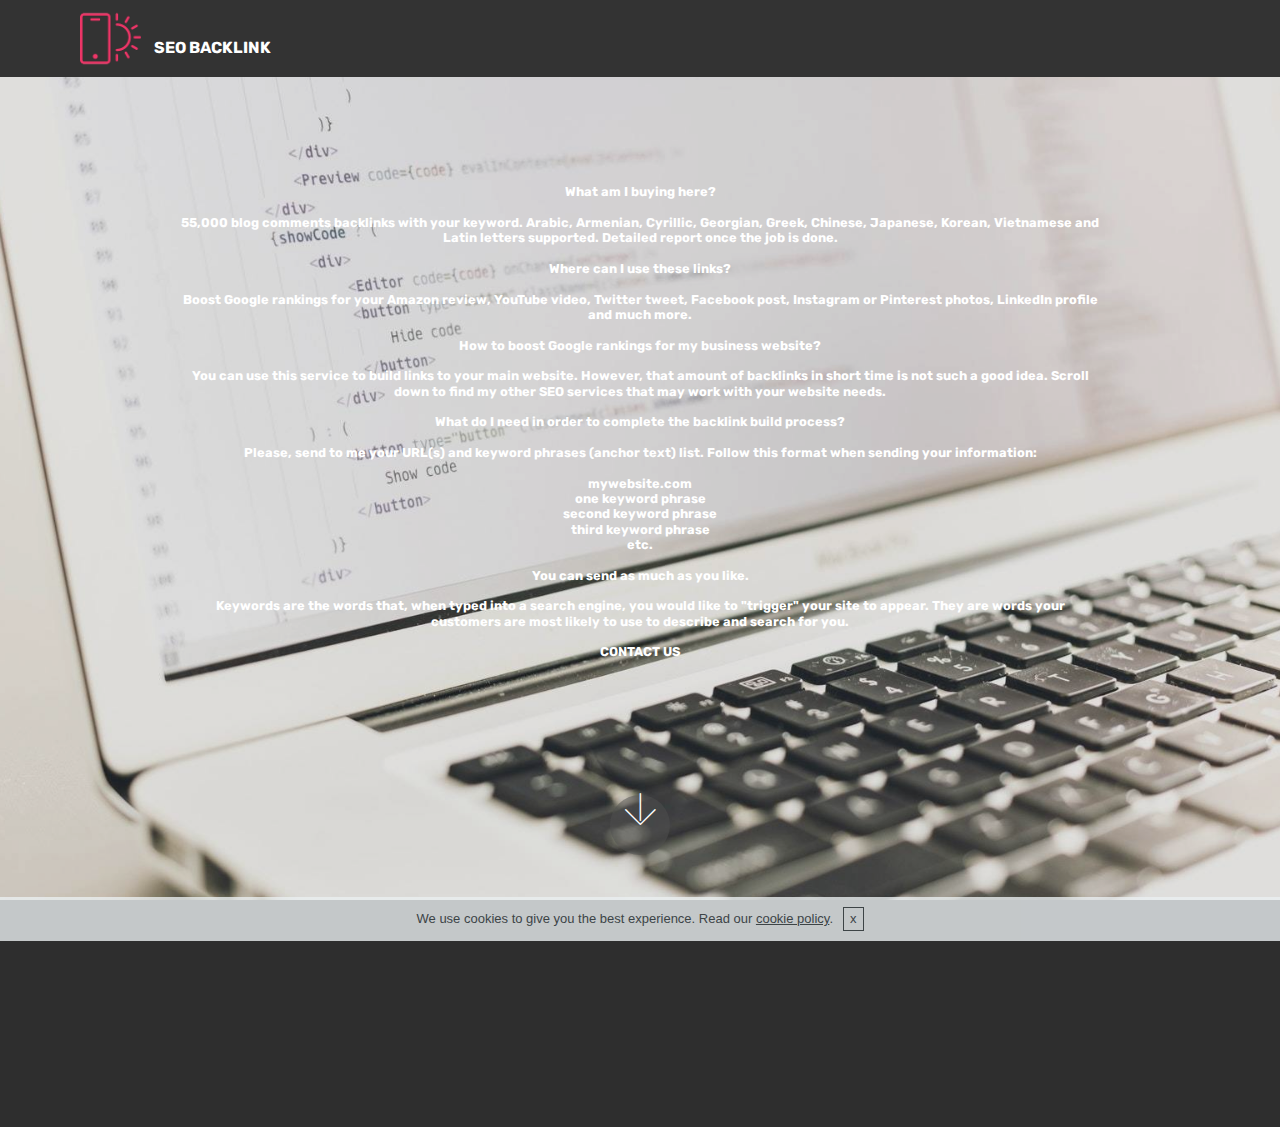
<file: index.html>
<!DOCTYPE html>
<html >
<head>
  <!-- Site made with Mobirise Website Builder v4.6.5, https://mobirise.com -->
  <meta charset="UTF-8">
  <meta http-equiv="X-UA-Compatible" content="IE=edge">
  <meta name="generator" content="Mobirise v4.6.5, mobirise.com">
  <meta name="viewport" content="width=device-width, initial-scale=1, minimum-scale=1">
  <link rel="shortcut icon" href="assets/images/logo2.png" type="image/x-icon">
  <meta name="description" content="">
  <title>Home</title>
  <link rel="stylesheet" href="assets/web/assets/mobirise-icons/mobirise-icons.css">
  <link rel="stylesheet" href="assets/tether/tether.min.css">
  <link rel="stylesheet" href="assets/bootstrap/css/bootstrap.min.css">
  <link rel="stylesheet" href="assets/bootstrap/css/bootstrap-grid.min.css">
  <link rel="stylesheet" href="assets/bootstrap/css/bootstrap-reboot.min.css">
  <link rel="stylesheet" href="assets/socicon/css/styles.css">
  <link rel="stylesheet" href="assets/dropdown/css/style.css">
  <link rel="stylesheet" href="assets/animatecss/animate.min.css">
  <link rel="stylesheet" href="assets/theme/css/style.css">
  <link rel="stylesheet" href="assets/mobirise/css/mbr-additional.css" type="text/css">
  
  
  
</head>
<body>
  <section class="menu cid-qKtXUjDrnP" once="menu" id="menu1-e">

    

    <nav class="navbar navbar-expand beta-menu navbar-dropdown align-items-center navbar-fixed-top navbar-toggleable-sm">
        <button class="navbar-toggler navbar-toggler-right" type="button" data-toggle="collapse" data-target="#navbarSupportedContent" aria-controls="navbarSupportedContent" aria-expanded="false" aria-label="Toggle navigation">
            <div class="hamburger">
                <span></span>
                <span></span>
                <span></span>
                <span></span>
            </div>
        </button>
        <div class="menu-logo">
            <div class="navbar-brand">
                <span class="navbar-logo">
                    <a href="https://mobirise.com">
                         <img src="assets/images/logo2.png" alt="SEO" title="BACKLINK" style="height: 3.8rem;">
                    </a>
                </span>
                <span class="navbar-caption-wrap"><a class="navbar-caption text-white display-4" href="https://mobirise.com"><br>SEO BACKLINK</a></span>
            </div>
        </div>
        <div class="collapse navbar-collapse" id="navbarSupportedContent">
            <ul class="navbar-nav nav-dropdown nav-right" data-app-modern-menu="true"><li class="nav-item">
                    <a class="nav-link link text-white display-4" href="https://mobirise.com">&nbsp; &nbsp; &nbsp; &nbsp; &nbsp; &nbsp; &nbsp; &nbsp; &nbsp; &nbsp; &nbsp;</a>
                </li></ul>
            
        </div>
    </nav>
</section>

<section class="engine"><a href="https://mobirise.ws/d">best free web page software</a></section><section class="cid-qKtXUkFadT mbr-fullscreen" id="header2-f">

    

    <div class="mbr-overlay" style="opacity: 0.2; background-color: rgb(118, 118, 118);"></div>

    <div class="container align-center">
        <div class="row justify-content-md-center">
            <div class="mbr-white col-md-10">
                <h1 class="mbr-section-title mbr-bold pb-3 mbr-fonts-style display-7">What am I buying here?<div><br></div><div>55,000 blog comments backlinks with your keyword. Arabic, Armenian, Cyrillic, Georgian, Greek, Chinese, Japanese, Korean, Vietnamese and Latin letters supported. Detailed report once the job is done.</div><div><br></div><div>Where can I use these links?</div><div><br></div><div>Boost Google rankings for your Amazon review, YouTube video, Twitter tweet, Facebook post, Instagram or Pinterest photos, LinkedIn profile and much more.</div><div><br></div><div>How to boost Google rankings for my business website?</div><div><br></div><div>You can use this service to build links to your main website. However, that amount of backlinks in short time is not such a good idea. Scroll down to find my other SEO services that may work with your website needs.</div><div><br></div><div>What do I need in order to complete the backlink build process?</div><div><br></div><div>Please, send to me your URL(s) and keyword phrases (anchor text) list. Follow this format when sending your information:</div><div><br></div><div>mywebsite.com</div><div>one keyword phrase</div><div>second keyword phrase</div><div>third keyword phrase</div><div>etc.</div><div><br></div><div>You can send as much as you like.</div><div><br></div><div>Keywords are the words that, when typed into a search engine, you would like to "trigger" your site to appear. They are words your customers are most likely to use to describe and search for you.</div><br><div>CONTACT US</div></h1>
                
                <p class="mbr-text pb-3 mbr-fonts-style display-5"></p>
                
            </div>
        </div>
    </div>
    <div class="mbr-arrow hidden-sm-down" aria-hidden="true">
        <a href="#next">
            <i class="mbri-down mbr-iconfont"></i>
        </a>
    </div>
</section>

<section class="cid-qKtXUlexaN" id="footer1-g">

    

    

    <div class="container">
        <div class="media-container-row content text-white">
            <div class="col-12 col-md-3">
                <div class="media-wrap">
                    <a href="https://mobirise.com/">
                        <img src="assets/images/logo21.png" alt="Mobirise">
                    </a>
                </div>
            </div>
            <div class="col-12 col-md-3 mbr-fonts-style display-1">
                <h5 class="pb-3">Contacts<br><br>TLM: 00351 961 569 396<br>EMAIL:<br>fabioazedo120@gmail.com</h5>
                <p class="mbr-text"></p>
            </div>
            <div class="col-12 col-md-3 mbr-fonts-style display-7">
                <h5 class="pb-3"></h5>
                <p class="mbr-text"></p>
            </div>
            <div class="col-12 col-md-3 mbr-fonts-style display-7">
                <h5 class="pb-3"></h5>
                <p class="mbr-text"></p>
            </div>
        </div>
        
    </div>
</section>


  <script src="assets/web/assets/jquery/jquery.min.js"></script>
  <script src="assets/popper/popper.min.js"></script>
  <script src="assets/tether/tether.min.js"></script>
  <script src="assets/bootstrap/js/bootstrap.min.js"></script>
  <script src="assets/smoothscroll/smooth-scroll.js"></script>
  <script src="assets/dropdown/js/script.min.js"></script>
  <script src="assets/touchswipe/jquery.touch-swipe.min.js"></script>
  <script src="assets/viewportchecker/jquery.viewportchecker.js"></script>
  <script src="assets/cookies-alert-plugin/cookies-alert-core.js"></script>
  <script src="assets/cookies-alert-plugin/cookies-alert-script.js"></script>
  <script src="assets/theme/js/script.js"></script>
  
  
 <div id="scrollToTop" class="scrollToTop mbr-arrow-up"><a style="text-align: center;"><i></i></a></div>
    <input name="animation" type="hidden">
  <input name="cookieData" type="hidden" data-cookie-text="We use cookies to give you the best experience. Read our <a href='privacy.html'>cookie policy</a>.">
  </body>
</html>
</file>
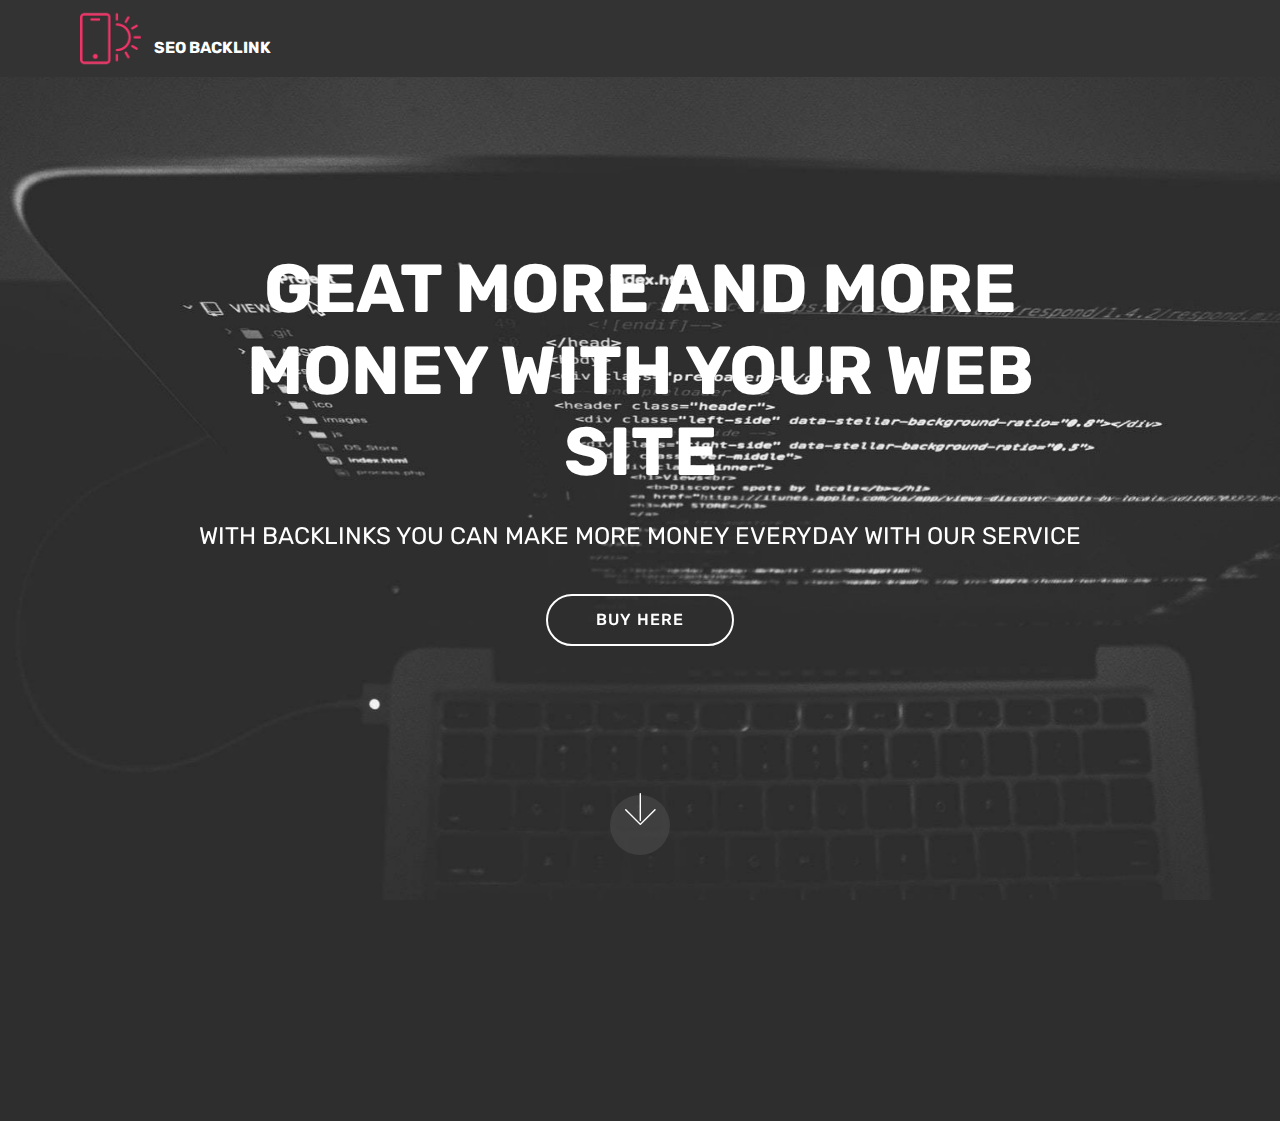
<file: page1.html>
<!DOCTYPE html>
<html >
<head>
  <!-- Site made with Mobirise Website Builder v4.6.5, https://mobirise.com -->
  <meta charset="UTF-8">
  <meta http-equiv="X-UA-Compatible" content="IE=edge">
  <meta name="generator" content="Mobirise v4.6.5, mobirise.com">
  <meta name="viewport" content="width=device-width, initial-scale=1, minimum-scale=1">
  <link rel="shortcut icon" href="assets/images/logo2.png" type="image/x-icon">
  <meta name="description" content="">
  <title>PRICE LIST</title>
  <link rel="stylesheet" href="assets/web/assets/mobirise-icons/mobirise-icons.css">
  <link rel="stylesheet" href="assets/tether/tether.min.css">
  <link rel="stylesheet" href="assets/bootstrap/css/bootstrap.min.css">
  <link rel="stylesheet" href="assets/bootstrap/css/bootstrap-grid.min.css">
  <link rel="stylesheet" href="assets/bootstrap/css/bootstrap-reboot.min.css">
  <link rel="stylesheet" href="assets/socicon/css/styles.css">
  <link rel="stylesheet" href="assets/animatecss/animate.min.css">
  <link rel="stylesheet" href="assets/dropdown/css/style.css">
  <link rel="stylesheet" href="assets/theme/css/style.css">
  <link rel="stylesheet" href="assets/mobirise/css/mbr-additional.css" type="text/css">
  
  
  
</head>
<body>
  <section class="menu cid-qKBM2NkZ9g" once="menu" id="menu1-h">

    

    <nav class="navbar navbar-expand beta-menu navbar-dropdown align-items-center navbar-fixed-top navbar-toggleable-sm">
        <button class="navbar-toggler navbar-toggler-right" type="button" data-toggle="collapse" data-target="#navbarSupportedContent" aria-controls="navbarSupportedContent" aria-expanded="false" aria-label="Toggle navigation">
            <div class="hamburger">
                <span></span>
                <span></span>
                <span></span>
                <span></span>
            </div>
        </button>
        <div class="menu-logo">
            <div class="navbar-brand">
                <span class="navbar-logo">
                    <a href="https://mobirise.com">
                         <img src="assets/images/logo2.png" alt="SEO" title="BACKLINK" style="height: 3.8rem;">
                    </a>
                </span>
                <span class="navbar-caption-wrap"><a class="navbar-caption text-white display-4" href="https://mobirise.com"><br>SEO BACKLINK</a></span>
            </div>
        </div>
        <div class="collapse navbar-collapse" id="navbarSupportedContent">
            <ul class="navbar-nav nav-dropdown nav-right" data-app-modern-menu="true"><li class="nav-item">
                    <a class="nav-link link text-white display-4" href="https://mobirise.com">&nbsp; &nbsp; &nbsp; &nbsp; &nbsp; &nbsp; &nbsp; &nbsp; &nbsp; &nbsp; &nbsp;</a>
                </li></ul>
            
        </div>
    </nav>
</section>

<section class="engine"><a href="https://mobirise.ws/n">mobile website creator app</a></section><section class="cid-qKBM2NM2pg mbr-fullscreen mbr-parallax-background" id="header2-i">

    

    

    <div class="container align-center">
        <div class="row justify-content-md-center">
            <div class="mbr-white col-md-10">
                <h1 class="mbr-section-title mbr-bold pb-3 mbr-fonts-style display-1">GEAT MORE AND MORE MONEY WITH YOUR WEB SITE</h1>
                
                <p class="mbr-text pb-3 mbr-fonts-style display-5">
                    WITH BACKLINKS YOU CAN MAKE MORE MONEY EVERYDAY WITH OUR SERVICE</p>
                <div class="mbr-section-btn"><a class="btn btn-md btn-white-outline display-4" href="https://www.olx.pt/anuncio/seo-backlinks-IDBcYX5.html" target="_blank">BUY HERE</a></div>
            </div>
        </div>
    </div>
    <div class="mbr-arrow hidden-sm-down" aria-hidden="true">
        <a href="#next">
            <i class="mbri-down mbr-iconfont"></i>
        </a>
    </div>
</section>

<section class="cid-qKBM2OcTlZ" id="footer1-j">

    

    

    <div class="container">
        <div class="media-container-row content text-white">
            <div class="col-12 col-md-3">
                <div class="media-wrap">
                    <a href="https://mobirise.com/">
                        <img src="assets/images/logo21.png" alt="Mobirise">
                    </a>
                </div>
            </div>
            <div class="col-12 col-md-3 mbr-fonts-style display-7">
                <h5 class="pb-3"></h5>
                <p class="mbr-text"></p>
            </div>
            <div class="col-12 col-md-3 mbr-fonts-style display-7">
                <h5 class="pb-3">
                    Contacts
                </h5>
                <p class="mbr-text">
                    Email: fabioazedo120@gmail.com Phone: 00351 961 569 396 &nbsp; &nbsp; &nbsp; &nbsp; &nbsp; &nbsp;&nbsp;</p>
            </div>
            <div class="col-12 col-md-3 mbr-fonts-style display-7">
                <h5 class="pb-3">
                    Links
                </h5>
                <p class="mbr-text"></p>
            </div>
        </div>
        
    </div>
</section>


  <script src="assets/web/assets/jquery/jquery.min.js"></script>
  <script src="assets/popper/popper.min.js"></script>
  <script src="assets/tether/tether.min.js"></script>
  <script src="assets/bootstrap/js/bootstrap.min.js"></script>
  <script src="assets/smoothscroll/smooth-scroll.js"></script>
  <script src="assets/touchswipe/jquery.touch-swipe.min.js"></script>
  <script src="assets/viewportchecker/jquery.viewportchecker.js"></script>
  <script src="assets/parallax/jarallax.min.js"></script>
  <script src="assets/dropdown/js/script.min.js"></script>
  <script src="assets/theme/js/script.js"></script>
  
  
 <div id="scrollToTop" class="scrollToTop mbr-arrow-up"><a style="text-align: center;"><i></i></a></div>
    <input name="animation" type="hidden">
  </body>
</html>
</file>
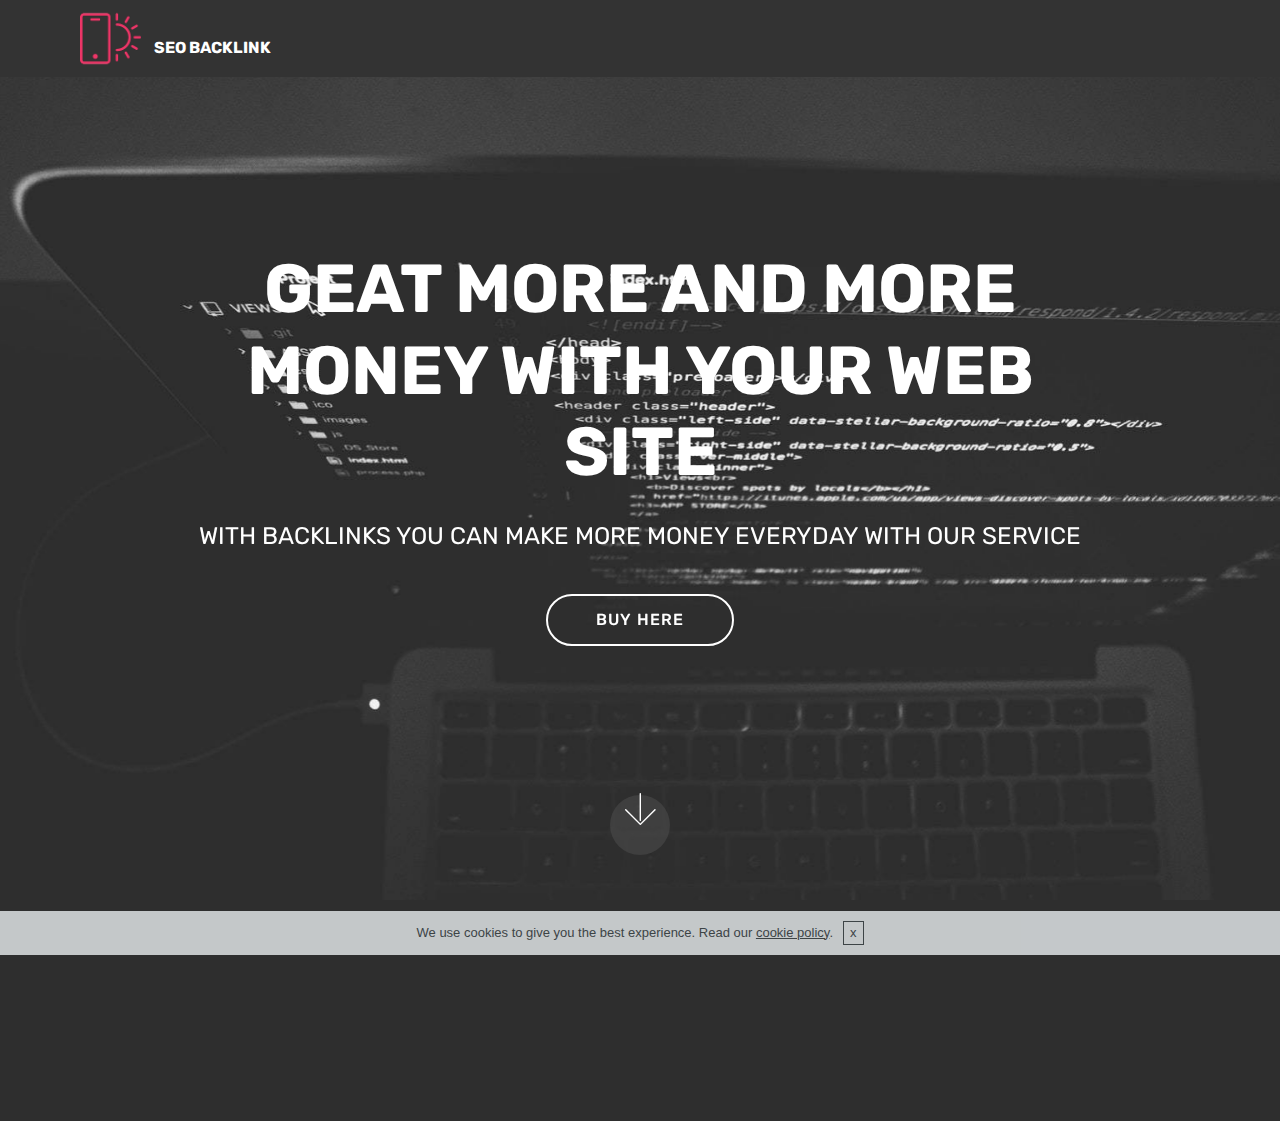
<file: page2.html>
<!DOCTYPE html>
<html >
<head>
  <!-- Site made with Mobirise Website Builder v4.6.5, https://mobirise.com -->
  <meta charset="UTF-8">
  <meta http-equiv="X-UA-Compatible" content="IE=edge">
  <meta name="generator" content="Mobirise v4.6.5, mobirise.com">
  <meta name="viewport" content="width=device-width, initial-scale=1, minimum-scale=1">
  <link rel="shortcut icon" href="assets/images/logo2.png" type="image/x-icon">
  <meta name="description" content="">
  <title>PRICE LIST</title>
  <link rel="stylesheet" href="assets/web/assets/mobirise-icons/mobirise-icons.css">
  <link rel="stylesheet" href="assets/tether/tether.min.css">
  <link rel="stylesheet" href="assets/bootstrap/css/bootstrap.min.css">
  <link rel="stylesheet" href="assets/bootstrap/css/bootstrap-grid.min.css">
  <link rel="stylesheet" href="assets/bootstrap/css/bootstrap-reboot.min.css">
  <link rel="stylesheet" href="assets/socicon/css/styles.css">
  <link rel="stylesheet" href="assets/animatecss/animate.min.css">
  <link rel="stylesheet" href="assets/dropdown/css/style.css">
  <link rel="stylesheet" href="assets/theme/css/style.css">
  <link rel="stylesheet" href="assets/mobirise/css/mbr-additional.css" type="text/css">
  
  
  
</head>
<body>
  <section class="menu cid-qKBM2NkZ9g" once="menu" id="menu1-h">

    

    <nav class="navbar navbar-expand beta-menu navbar-dropdown align-items-center navbar-fixed-top navbar-toggleable-sm">
        <button class="navbar-toggler navbar-toggler-right" type="button" data-toggle="collapse" data-target="#navbarSupportedContent" aria-controls="navbarSupportedContent" aria-expanded="false" aria-label="Toggle navigation">
            <div class="hamburger">
                <span></span>
                <span></span>
                <span></span>
                <span></span>
            </div>
        </button>
        <div class="menu-logo">
            <div class="navbar-brand">
                <span class="navbar-logo">
                    <a href="https://mobirise.com">
                         <img src="assets/images/logo2.png" alt="SEO" title="BACKLINK" style="height: 3.8rem;">
                    </a>
                </span>
                <span class="navbar-caption-wrap"><a class="navbar-caption text-white display-4" href="https://mobirise.com"><br>SEO BACKLINK</a></span>
            </div>
        </div>
        <div class="collapse navbar-collapse" id="navbarSupportedContent">
            <ul class="navbar-nav nav-dropdown nav-right" data-app-modern-menu="true"><li class="nav-item">
                    <a class="nav-link link text-white display-4" href="https://mobirise.com">&nbsp; &nbsp; &nbsp; &nbsp; &nbsp; &nbsp; &nbsp; &nbsp; &nbsp; &nbsp; &nbsp;</a>
                </li></ul>
            
        </div>
    </nav>
</section>

<section class="engine"><a href="https://mobirise.ws/k">how to develop free website</a></section><section class="cid-qKBM2NM2pg mbr-fullscreen mbr-parallax-background" id="header2-i">

    

    

    <div class="container align-center">
        <div class="row justify-content-md-center">
            <div class="mbr-white col-md-10">
                <h1 class="mbr-section-title mbr-bold pb-3 mbr-fonts-style display-1">GEAT MORE AND MORE MONEY WITH YOUR WEB SITE</h1>
                
                <p class="mbr-text pb-3 mbr-fonts-style display-5">
                    WITH BACKLINKS YOU CAN MAKE MORE MONEY EVERYDAY WITH OUR SERVICE</p>
                <div class="mbr-section-btn"><a class="btn btn-md btn-white-outline display-4" href="https://www.olx.pt/anuncio/seo-backlinks-IDBcYX5.html" target="_blank">BUY HERE</a></div>
            </div>
        </div>
    </div>
    <div class="mbr-arrow hidden-sm-down" aria-hidden="true">
        <a href="#next">
            <i class="mbri-down mbr-iconfont"></i>
        </a>
    </div>
</section>

<section class="cid-qKBM2OcTlZ" id="footer1-j">

    

    

    <div class="container">
        <div class="media-container-row content text-white">
            <div class="col-12 col-md-3">
                <div class="media-wrap">
                    <a href="https://mobirise.com/">
                        <img src="assets/images/logo21.png" alt="Mobirise">
                    </a>
                </div>
            </div>
            <div class="col-12 col-md-3 mbr-fonts-style display-7">
                <h5 class="pb-3"></h5>
                <p class="mbr-text"></p>
            </div>
            <div class="col-12 col-md-3 mbr-fonts-style display-7">
                <h5 class="pb-3">
                    Contacts
                </h5>
                <p class="mbr-text">
                    Email: fabioazedo120@gmail.com<br> Phone: 00351 961 569 396 &nbsp; &nbsp; &nbsp; &nbsp; &nbsp; &nbsp;&nbsp;</p>
            </div>
            <div class="col-12 col-md-3 mbr-fonts-style display-7">
                <h5 class="pb-3">
                    Links
                </h5>
                <p class="mbr-text"></p>
            </div>
        </div>
        
    </div>
</section>


  <script src="assets/web/assets/jquery/jquery.min.js"></script>
  <script src="assets/popper/popper.min.js"></script>
  <script src="assets/tether/tether.min.js"></script>
  <script src="assets/bootstrap/js/bootstrap.min.js"></script>
  <script src="assets/smoothscroll/smooth-scroll.js"></script>
  <script src="assets/cookies-alert-plugin/cookies-alert-core.js"></script>
  <script src="assets/cookies-alert-plugin/cookies-alert-script.js"></script>
  <script src="assets/touchswipe/jquery.touch-swipe.min.js"></script>
  <script src="assets/viewportchecker/jquery.viewportchecker.js"></script>
  <script src="assets/parallax/jarallax.min.js"></script>
  <script src="assets/dropdown/js/script.min.js"></script>
  <script src="assets/theme/js/script.js"></script>
  
  
 <div id="scrollToTop" class="scrollToTop mbr-arrow-up"><a style="text-align: center;"><i></i></a></div>
    <input name="animation" type="hidden">
  <input name="cookieData" type="hidden" data-cookie-text="We use cookies to give you the best experience. Read our <a href='privacy.html'>cookie policy</a>.">
  </body>
</html>
</file>
<file: assets/web/assets/mobirise-icons/mobirise-icons.css>
@font-face {
  font-family: 'MobiriseIcons';
  src:  url('mobirise-icons.eot?spat4u');
  src:  url('mobirise-icons.eot?spat4u#iefix') format('embedded-opentype'),
    url('mobirise-icons.ttf?spat4u') format('truetype'),
    url('mobirise-icons.woff?spat4u') format('woff'),
    url('mobirise-icons.svg?spat4u#MobiriseIcons') format('svg');
  font-weight: normal;
  font-style: normal;
}

[class^="mbri-"], [class*=" mbri-"] {
  /* use !important to prevent issues with browser extensions that change fonts */
  font-family: MobiriseIcons !important;
  speak: none;
  font-style: normal;
  font-weight: normal;
  font-variant: normal;
  text-transform: none;
  line-height: 1;

  /* Better Font Rendering =========== */
  -webkit-font-smoothing: antialiased;
  -moz-osx-font-smoothing: grayscale;
}

.mbri-add-submenu:before {
  content: "\e900";
}
.mbri-alert:before {
  content: "\e901";
}
.mbri-align-center:before {
  content: "\e902";
}
.mbri-align-justify:before {
  content: "\e903";
}
.mbri-align-left:before {
  content: "\e904";
}
.mbri-align-right:before {
  content: "\e905";
}
.mbri-android:before {
  content: "\e906";
}
.mbri-apple:before {
  content: "\e907";
}
.mbri-arrow-down:before {
  content: "\e908";
}
.mbri-arrow-next:before {
  content: "\e909";
}
.mbri-arrow-prev:before {
  content: "\e90a";
}
.mbri-arrow-up:before {
  content: "\e90b";
}
.mbri-bold:before {
  content: "\e90c";
}
.mbri-bookmark:before {
  content: "\e90d";
}
.mbri-bootstrap:before {
  content: "\e90e";
}
.mbri-briefcase:before {
  content: "\e90f";
}
.mbri-browse:before {
  content: "\e910";
}
.mbri-bulleted-list:before {
  content: "\e911";
}
.mbri-calendar:before {
  content: "\e912";
}
.mbri-camera:before {
  content: "\e913";
}
.mbri-cart-add:before {
  content: "\e914";
}
.mbri-cart-full:before {
  content: "\e915";
}
.mbri-cash:before {
  content: "\e916";
}
.mbri-change-style:before {
  content: "\e917";
}
.mbri-chat:before {
  content: "\e918";
}
.mbri-clock:before {
  content: "\e919";
}
.mbri-close:before {
  content: "\e91a";
}
.mbri-cloud:before {
  content: "\e91b";
}
.mbri-code:before {
  content: "\e91c";
}
.mbri-contact-form:before {
  content: "\e91d";
}
.mbri-credit-card:before {
  content: "\e91e";
}
.mbri-cursor-click:before {
  content: "\e91f";
}
.mbri-cust-feedback:before {
  content: "\e920";
}
.mbri-database:before {
  content: "\e921";
}
.mbri-delivery:before {
  content: "\e922";
}
.mbri-desktop:before {
  content: "\e923";
}
.mbri-devices:before {
  content: "\e924";
}
.mbri-down:before {
  content: "\e925";
}
.mbri-download:before {
  content: "\e989";
}
.mbri-drag-n-drop:before {
  content: "\e927";
}
.mbri-drag-n-drop2:before {
  content: "\e928";
}
.mbri-edit:before {
  content: "\e929";
}
.mbri-edit2:before {
  content: "\e92a";
}
.mbri-error:before {
  content: "\e92b";
}
.mbri-extension:before {
  content: "\e92c";
}
.mbri-features:before {
  content: "\e92d";
}
.mbri-file:before {
  content: "\e92e";
}
.mbri-flag:before {
  content: "\e92f";
}
.mbri-folder:before {
  content: "\e930";
}
.mbri-gift:before {
  content: "\e931";
}
.mbri-github:before {
  content: "\e932";
}
.mbri-globe:before {
  content: "\e933";
}
.mbri-globe-2:before {
  content: "\e934";
}
.mbri-growing-chart:before {
  content: "\e935";
}
.mbri-hearth:before {
  content: "\e936";
}
.mbri-help:before {
  content: "\e937";
}
.mbri-home:before {
  content: "\e938";
}
.mbri-hot-cup:before {
  content: "\e939";
}
.mbri-idea:before {
  content: "\e93a";
}
.mbri-image-gallery:before {
  content: "\e93b";
}
.mbri-image-slider:before {
  content: "\e93c";
}
.mbri-info:before {
  content: "\e93d";
}
.mbri-italic:before {
  content: "\e93e";
}
.mbri-key:before {
  content: "\e93f";
}
.mbri-laptop:before {
  content: "\e940";
}
.mbri-layers:before {
  content: "\e941";
}
.mbri-left-right:before {
  content: "\e942";
}
.mbri-left:before {
  content: "\e943";
}
.mbri-letter:before {
  content: "\e944";
}
.mbri-like:before {
  content: "\e945";
}
.mbri-link:before {
  content: "\e946";
}
.mbri-lock:before {
  content: "\e947";
}
.mbri-login:before {
  content: "\e948";
}
.mbri-logout:before {
  content: "\e949";
}
.mbri-magic-stick:before {
  content: "\e94a";
}
.mbri-map-pin:before {
  content: "\e94b";
}
.mbri-menu:before {
  content: "\e94c";
}
.mbri-mobile:before {
  content: "\e94d";
}
.mbri-mobile2:before {
  content: "\e94e";
}
.mbri-mobirise:before {
  content: "\e94f";
}
.mbri-more-horizontal:before {
  content: "\e950";
}
.mbri-more-vertical:before {
  content: "\e951";
}
.mbri-music:before {
  content: "\e952";
}
.mbri-new-file:before {
  content: "\e953";
}
.mbri-numbered-list:before {
  content: "\e954";
}
.mbri-opened-folder:before {
  content: "\e955";
}
.mbri-pages:before {
  content: "\e956";
}
.mbri-paper-plane:before {
  content: "\e957";
}
.mbri-paperclip:before {
  content: "\e958";
}
.mbri-photo:before {
  content: "\e959";
}
.mbri-photos:before {
  content: "\e95a";
}
.mbri-pin:before {
  content: "\e95b";
}
.mbri-play:before {
  content: "\e95c";
}
.mbri-plus:before {
  content: "\e95d";
}
.mbri-preview:before {
  content: "\e95e";
}
.mbri-print:before {
  content: "\e95f";
}
.mbri-protect:before {
  content: "\e960";
}
.mbri-question:before {
  content: "\e961";
}
.mbri-quote-left:before {
  content: "\e962";
}
.mbri-quote-right:before {
  content: "\e963";
}
.mbri-refresh:before {
  content: "\e964";
}
.mbri-responsive:before {
  content: "\e965";
}
.mbri-right:before {
  content: "\e966";
}
.mbri-rocket:before {
  content: "\e967";
}
.mbri-sad-face:before {
  content: "\e968";
}
.mbri-sale:before {
  content: "\e969";
}
.mbri-save:before {
  content: "\e96a";
}
.mbri-search:before {
  content: "\e96b";
}
.mbri-setting:before {
  content: "\e96c";
}
.mbri-setting2:before {
  content: "\e96d";
}
.mbri-setting3:before {
  content: "\e96e";
}
.mbri-share:before {
  content: "\e96f";
}
.mbri-shopping-bag:before {
  content: "\e970";
}
.mbri-shopping-basket:before {
  content: "\e971";
}
.mbri-shopping-cart:before {
  content: "\e972";
}
.mbri-sites:before {
  content: "\e973";
}
.mbri-smile-face:before {
  content: "\e974";
}
.mbri-speed:before {
  content: "\e975";
}
.mbri-star:before {
  content: "\e976";
}
.mbri-success:before {
  content: "\e977";
}
.mbri-sun:before {
  content: "\e978";
}
.mbri-sun2:before {
  content: "\e979";
}
.mbri-tablet:before {
  content: "\e97a";
}
.mbri-tablet-vertical:before {
  content: "\e97b";
}
.mbri-target:before {
  content: "\e97c";
}
.mbri-timer:before {
  content: "\e97d";
}
.mbri-to-ftp:before {
  content: "\e97e";
}
.mbri-to-local-drive:before {
  content: "\e97f";
}
.mbri-touch-swipe:before {
  content: "\e980";
}
.mbri-touch:before {
  content: "\e981";
}
.mbri-trash:before {
  content: "\e982";
}
.mbri-underline:before {
  content: "\e983";
}
.mbri-unlink:before {
  content: "\e984";
}
.mbri-unlock:before {
  content: "\e985";
}
.mbri-up-down:before {
  content: "\e986";
}
.mbri-up:before {
  content: "\e987";
}
.mbri-update:before {
  content: "\e988";
}
.mbri-upload:before {
 content: "\e926"; 
}
.mbri-user:before {
  content: "\e98a";
}
.mbri-user2:before {
  content: "\e98b";
}
.mbri-users:before {
  content: "\e98c";
}
.mbri-video:before {
  content: "\e98d";
}
.mbri-video-play:before {
  content: "\e98e";
}
.mbri-watch:before {
  content: "\e98f";
}
.mbri-website-theme:before {
  content: "\e990";
}
.mbri-wifi:before {
  content: "\e991";
}
.mbri-windows:before {
  content: "\e992";
}
.mbri-zoom-out:before {
  content: "\e993";
}
.mbri-redo:before {
  content: "\e994";
}
.mbri-undo:before {
  content: "\e995";
}
</file>
<file: assets/socicon/css/styles.css>
@charset "UTF-8";

@font-face {
  font-family: "socicon";
  src:url("../fonts/socicon.eot");
  src:url("../fonts/socicon.eot?#iefix") format("embedded-opentype"),
    url("../fonts/socicon.woff") format("woff"),
    url("../fonts/socicon.ttf") format("truetype"),
    url("../fonts/socicon.svg#socicon") format("svg");
  font-weight: normal;
  font-style: normal;

}

[data-icon]:before {
  font-family: "socicon" !important;
  content: attr(data-icon);
  font-style: normal !important;
  font-weight: normal !important;
  font-variant: normal !important;
  text-transform: none !important;
  speak: none;
  line-height: 1;
  -webkit-font-smoothing: antialiased;
  -moz-osx-font-smoothing: grayscale;
}

[class^="socicon-"]:before,
[class*=" socicon-"]:before {
  font-family: "socicon" !important;
  font-style: normal !important;
  font-weight: normal !important;
  font-variant: normal !important;
  text-transform: none !important;
  speak: none;
  line-height: 1;
  -webkit-font-smoothing: antialiased;
  -moz-osx-font-smoothing: grayscale;
}

.socicon-modelmayhem:before {
  content: "\e000";
}
.socicon-mixcloud:before {
  content: "\e001";
}
.socicon-drupal:before {
  content: "\e002";
}
.socicon-swarm:before {
  content: "\e003";
}
.socicon-istock:before {
  content: "\e004";
}
.socicon-yammer:before {
  content: "\e005";
}
.socicon-ello:before {
  content: "\e006";
}
.socicon-stackoverflow:before {
  content: "\e007";
}
.socicon-persona:before {
  content: "\e008";
}
.socicon-triplej:before {
  content: "\e009";
}
.socicon-houzz:before {
  content: "\e00a";
}
.socicon-rss:before {
  content: "\e00b";
}
.socicon-paypal:before {
  content: "\e00c";
}
.socicon-odnoklassniki:before {
  content: "\e00d";
}
.socicon-airbnb:before {
  content: "\e00e";
}
.socicon-periscope:before {
  content: "\e00f";
}
.socicon-outlook:before {
  content: "\e010";
}
.socicon-coderwall:before {
  content: "\e011";
}
.socicon-tripadvisor:before {
  content: "\e012";
}
.socicon-appnet:before {
  content: "\e013";
}
.socicon-goodreads:before {
  content: "\e014";
}
.socicon-tripit:before {
  content: "\e015";
}
.socicon-lanyrd:before {
  content: "\e016";
}
.socicon-slideshare:before {
  content: "\e017";
}
.socicon-buffer:before {
  content: "\e018";
}
.socicon-disqus:before {
  content: "\e019";
}
.socicon-vkontakte:before {
  content: "\e01a";
}
.socicon-whatsapp:before {
  content: "\e01b";
}
.socicon-patreon:before {
  content: "\e01c";
}
.socicon-storehouse:before {
  content: "\e01d";
}
.socicon-pocket:before {
  content: "\e01e";
}
.socicon-mail:before {
  content: "\e01f";
}
.socicon-blogger:before {
  content: "\e020";
}
.socicon-technorati:before {
  content: "\e021";
}
.socicon-reddit:before {
  content: "\e022";
}
.socicon-dribbble:before {
  content: "\e023";
}
.socicon-stumbleupon:before {
  content: "\e024";
}
.socicon-digg:before {
  content: "\e025";
}
.socicon-envato:before {
  content: "\e026";
}
.socicon-behance:before {
  content: "\e027";
}
.socicon-delicious:before {
  content: "\e028";
}
.socicon-deviantart:before {
  content: "\e029";
}
.socicon-forrst:before {
  content: "\e02a";
}
.socicon-play:before {
  content: "\e02b";
}
.socicon-zerply:before {
  content: "\e02c";
}
.socicon-wikipedia:before {
  content: "\e02d";
}
.socicon-apple:before {
  content: "\e02e";
}
.socicon-flattr:before {
  content: "\e02f";
}
.socicon-github:before {
  content: "\e030";
}
.socicon-renren:before {
  content: "\e031";
}
.socicon-friendfeed:before {
  content: "\e032";
}
.socicon-newsvine:before {
  content: "\e033";
}
.socicon-identica:before {
  content: "\e034";
}
.socicon-bebo:before {
  content: "\e035";
}
.socicon-zynga:before {
  content: "\e036";
}
.socicon-steam:before {
  content: "\e037";
}
.socicon-xbox:before {
  content: "\e038";
}
.socicon-windows:before {
  content: "\e039";
}
.socicon-qq:before {
  content: "\e03a";
}
.socicon-douban:before {
  content: "\e03b";
}
.socicon-meetup:before {
  content: "\e03c";
}
.socicon-playstation:before {
  content: "\e03d";
}
.socicon-android:before {
  content: "\e03e";
}
.socicon-snapchat:before {
  content: "\e03f";
}
.socicon-twitter:before {
  content: "\e040";
}
.socicon-facebook:before {
  content: "\e041";
}
.socicon-googleplus:before {
  content: "\e042";
}
.socicon-pinterest:before {
  content: "\e043";
}
.socicon-foursquare:before {
  content: "\e044";
}
.socicon-yahoo:before {
  content: "\e045";
}
.socicon-skype:before {
  content: "\e046";
}
.socicon-yelp:before {
  content: "\e047";
}
.socicon-feedburner:before {
  content: "\e048";
}
.socicon-linkedin:before {
  content: "\e049";
}
.socicon-viadeo:before {
  content: "\e04a";
}
.socicon-xing:before {
  content: "\e04b";
}
.socicon-myspace:before {
  content: "\e04c";
}
.socicon-soundcloud:before {
  content: "\e04d";
}
.socicon-spotify:before {
  content: "\e04e";
}
.socicon-grooveshark:before {
  content: "\e04f";
}
.socicon-lastfm:before {
  content: "\e050";
}
.socicon-youtube:before {
  content: "\e051";
}
.socicon-vimeo:before {
  content: "\e052";
}
.socicon-dailymotion:before {
  content: "\e053";
}
.socicon-vine:before {
  content: "\e054";
}
.socicon-flickr:before {
  content: "\e055";
}
.socicon-500px:before {
  content: "\e056";
}
.socicon-wordpress:before {
  content: "\e058";
}
.socicon-tumblr:before {
  content: "\e059";
}
.socicon-twitch:before {
  content: "\e05a";
}
.socicon-8tracks:before {
  content: "\e05b";
}
.socicon-amazon:before {
  content: "\e05c";
}
.socicon-icq:before {
  content: "\e05d";
}
.socicon-smugmug:before {
  content: "\e05e";
}
.socicon-ravelry:before {
  content: "\e05f";
}
.socicon-weibo:before {
  content: "\e060";
}
.socicon-baidu:before {
  content: "\e061";
}
.socicon-angellist:before {
  content: "\e062";
}
.socicon-ebay:before {
  content: "\e063";
}
.socicon-imdb:before {
  content: "\e064";
}
.socicon-stayfriends:before {
  content: "\e065";
}
.socicon-residentadvisor:before {
  content: "\e066";
}
.socicon-google:before {
  content: "\e067";
}
.socicon-yandex:before {
  content: "\e068";
}
.socicon-sharethis:before {
  content: "\e069";
}
.socicon-bandcamp:before {
  content: "\e06a";
}
.socicon-itunes:before {
  content: "\e06b";
}
.socicon-deezer:before {
  content: "\e06c";
}
.socicon-telegram:before {
  content: "\e06e";
}
.socicon-openid:before {
  content: "\e06f";
}
.socicon-amplement:before {
  content: "\e070";
}
.socicon-viber:before {
  content: "\e071";
}
.socicon-zomato:before {
  content: "\e072";
}
.socicon-draugiem:before {
  content: "\e074";
}
.socicon-endomodo:before {
  content: "\e075";
}
.socicon-filmweb:before {
  content: "\e076";
}
.socicon-stackexchange:before {
  content: "\e077";
}
.socicon-wykop:before {
  content: "\e078";
}
.socicon-teamspeak:before {
  content: "\e079";
}
.socicon-teamviewer:before {
  content: "\e07a";
}
.socicon-ventrilo:before {
  content: "\e07b";
}
.socicon-younow:before {
  content: "\e07c";
}
.socicon-raidcall:before {
  content: "\e07d";
}
.socicon-mumble:before {
  content: "\e07e";
}
.socicon-medium:before {
  content: "\e06d";
}
.socicon-bebee:before {
  content: "\e07f";
}
.socicon-hitbox:before {
  content: "\e080";
}
.socicon-reverbnation:before {
  content: "\e081";
}
.socicon-formulr:before {
  content: "\e082";
}
.socicon-instagram:before {
  content: "\e057";
}
.socicon-battlenet:before {
  content: "\e083";
}
.socicon-chrome:before {
  content: "\e084";
}
.socicon-discord:before {
  content: "\e086";
}
.socicon-issuu:before {
  content: "\e087";
}
.socicon-macos:before {
  content: "\e088";
}
.socicon-firefox:before {
  content: "\e089";
}
.socicon-opera:before {
  content: "\e08d";
}
.socicon-keybase:before {
  content: "\e090";
}
.socicon-alliance:before {
  content: "\e091";
}
.socicon-livejournal:before {
  content: "\e092";
}
.socicon-googlephotos:before {
  content: "\e093";
}
.socicon-horde:before {
  content: "\e094";
}
.socicon-etsy:before {
  content: "\e095";
}
.socicon-zapier:before {
  content: "\e096";
}
.socicon-google-scholar:before {
  content: "\e097";
}
.socicon-researchgate:before {
  content: "\e098";
}
.socicon-wechat:before {
  content: "\e099";
}
.socicon-strava:before {
  content: "\e09a";
}
.socicon-line:before {
  content: "\e09b";
}
.socicon-lyft:before {
  content: "\e09c";
}
.socicon-uber:before {
  content: "\e09d";
}
.socicon-songkick:before {
  content: "\e09e";
}
.socicon-viewbug:before {
  content: "\e09f";
}
.socicon-googlegroups:before {
  content: "\e0a0";
}
.socicon-quora:before {
  content: "\e073";
}
.socicon-diablo:before {
  content: "\e085";
}
.socicon-blizzard:before {
  content: "\e0a1";
}
.socicon-hearthstone:before {
  content: "\e08b";
}
.socicon-heroes:before {
  content: "\e08a";
}
.socicon-overwatch:before {
  content: "\e08c";
}
.socicon-warcraft:before {
  content: "\e08e";
}
.socicon-starcraft:before {
  content: "\e08f";
}
.socicon-beam:before {
  content: "\e0a2";
}
.socicon-curse:before {
  content: "\e0a3";
}
.socicon-player:before {
  content: "\e0a4";
}
.socicon-streamjar:before {
  content: "\e0a5";
}
.socicon-nintendo:before {
  content: "\e0a6";
}
.socicon-hellocoton:before {
  content: "\e0a7";
}
</file>
<file: assets/dropdown/css/style.css>
.navbar-dropdown {
  left: 0;
  padding: 0;
  position: absolute;
  right: 0;
  top: 0;
  transition: all 0.45s ease;
  z-index: 1030;
  background: #282828; }
  .navbar-dropdown .navbar-logo {
    margin-right: 0.8rem;
    transition: margin 0.3s ease-in-out;
    vertical-align: middle; }
    .navbar-dropdown .navbar-logo img {
      height: 3.125rem;
      transition: all 0.3s ease-in-out; }
    .navbar-dropdown .navbar-logo.mbr-iconfont {
      font-size: 3.125rem;
      line-height: 3.125rem; }
  .navbar-dropdown .navbar-caption {
    font-weight: 700;
    white-space: normal;
    vertical-align: -4px;
    line-height: 3.125rem !important; }
    .navbar-dropdown .navbar-caption, .navbar-dropdown .navbar-caption:hover {
      color: inherit;
      text-decoration: none; }
  .navbar-dropdown .mbr-iconfont + .navbar-caption {
    vertical-align: -1px; }
  .navbar-dropdown.navbar-fixed-top {
    position: fixed; }
  .navbar-dropdown .navbar-brand span {
    vertical-align: -4px; }
  .navbar-dropdown.bg-color.transparent {
    background: none; }
  .navbar-dropdown.navbar-short .navbar-brand {
    padding: 0.625rem 0; }
    .navbar-dropdown.navbar-short .navbar-brand span {
      vertical-align: -1px; }
  .navbar-dropdown.navbar-short .navbar-caption {
    line-height: 2.375rem !important;
    vertical-align: -2px; }
  .navbar-dropdown.navbar-short .navbar-logo {
    margin-right: 0.5rem; }
    .navbar-dropdown.navbar-short .navbar-logo img {
      height: 2.375rem; }
    .navbar-dropdown.navbar-short .navbar-logo.mbr-iconfont {
      font-size: 2.375rem;
      line-height: 2.375rem; }
  .navbar-dropdown.navbar-short .mbr-table-cell {
    height: 3.625rem; }
  .navbar-dropdown .navbar-close {
    left: 0.6875rem;
    position: fixed;
    top: 0.75rem;
    z-index: 1000; }
  .navbar-dropdown .hamburger-icon {
    content: "";
    display: inline-block;
    vertical-align: middle;
    width: 16px;
    -webkit-box-shadow: 0 -6px 0 1px #282828,0 0 0 1px #282828,0 6px 0 1px #282828;
    -moz-box-shadow: 0 -6px 0 1px #282828,0 0 0 1px #282828,0 6px 0 1px #282828;
    box-shadow: 0 -6px 0 1px #282828,0 0 0 1px #282828,0 6px 0 1px #282828; }

.dropdown-menu .dropdown-toggle[data-toggle="dropdown-submenu"]::after {
  border-bottom: 0.35em solid transparent;
  border-left: 0.35em solid;
  border-right: 0;
  border-top: 0.35em solid transparent;
  margin-left: 0.3rem; }

.dropdown-menu .dropdown-item:focus {
  outline: 0; }

.nav-dropdown {
  font-size: 0.75rem;
  font-weight: 500;
  height: auto !important; }
  .nav-dropdown .nav-btn {
    padding-left: 1rem; }
  .nav-dropdown .link {
    margin: .667em 1.667em;
    font-weight: 500;
    padding: 0;
    transition: color .2s ease-in-out; }
    .nav-dropdown .link.dropdown-toggle {
      margin-right: 2.583em; }
      .nav-dropdown .link.dropdown-toggle::after {
        margin-left: .25rem;
        border-top: 0.35em solid;
        border-right: 0.35em solid transparent;
        border-left: 0.35em solid transparent;
        border-bottom: 0; }
      .nav-dropdown .link.dropdown-toggle[aria-expanded="true"] {
        margin: 0;
        padding: 0.667em 3.263em  0.667em 1.667em; }
  .nav-dropdown .link::after,
  .nav-dropdown .dropdown-item::after {
    color: inherit; }
  .nav-dropdown .btn {
    font-size: 0.75rem;
    font-weight: 700;
    letter-spacing: 0;
    margin-bottom: 0;
    padding-left: 1.25rem;
    padding-right: 1.25rem; }
  .nav-dropdown .dropdown-menu {
    border-radius: 0;
    border: 0;
    left: 0;
    margin: 0;
    padding-bottom: 1.25rem;
    padding-top: 1.25rem;
    position: relative; }
  .nav-dropdown .dropdown-submenu {
    margin-left: 0.125rem;
    top: 0; }
  .nav-dropdown .dropdown-item {
    font-weight: 500;
    line-height: 2;
    padding: 0.3846em 4.615em 0.3846em 1.5385em;
    position: relative;
    transition: color .2s ease-in-out, background-color .2s ease-in-out; }
    .nav-dropdown .dropdown-item::after {
      margin-top: -0.3077em;
      position: absolute;
      right: 1.1538em;
      top: 50%; }
    .nav-dropdown .dropdown-item:focus, .nav-dropdown .dropdown-item:hover {
      background: none; }

@media (max-width: 767px) {
  .nav-dropdown.navbar-toggleable-sm {
    bottom: 0;
    display: none;
    left: 0;
    overflow-x: hidden;
    position: fixed;
    top: 0;
    transform: translateX(-100%);
    -ms-transform: translateX(-100%);
    -webkit-transform: translateX(-100%);
    width: 18.75rem;
    z-index: 999; } }
.nav-dropdown.navbar-toggleable-xl {
  bottom: 0;
  display: none;
  left: 0;
  overflow-x: hidden;
  position: fixed;
  top: 0;
  transform: translateX(-100%);
  -ms-transform: translateX(-100%);
  -webkit-transform: translateX(-100%);
  width: 18.75rem;
  z-index: 999; }

.nav-dropdown-sm {
  display: block !important;
  overflow-x: hidden;
  overflow: auto;
  padding-top: 3.875rem; }
  .nav-dropdown-sm::after {
    content: "";
    display: block;
    height: 3rem;
    width: 100%; }
  .nav-dropdown-sm.collapse.in ~ .navbar-close {
    display: block !important; }
  .nav-dropdown-sm.collapsing, .nav-dropdown-sm.collapse.in {
    transform: translateX(0);
    -ms-transform: translateX(0);
    -webkit-transform: translateX(0);
    transition: all 0.25s ease-out;
    -webkit-transition: all 0.25s ease-out;
    background: #282828; }
  .nav-dropdown-sm.collapsing[aria-expanded="false"] {
    transform: translateX(-100%);
    -ms-transform: translateX(-100%);
    -webkit-transform: translateX(-100%); }
  .nav-dropdown-sm .nav-item {
    display: block;
    margin-left: 0 !important;
    padding-left: 0; }
  .nav-dropdown-sm .link,
  .nav-dropdown-sm .dropdown-item {
    border-top: 1px dotted rgba(255, 255, 255, 0.1);
    font-size: 0.8125rem;
    line-height: 1.6;
    margin: 0 !important;
    padding: 0.875rem 2.4rem 0.875rem 1.5625rem !important;
    position: relative;
    white-space: normal; }
    .nav-dropdown-sm .link:focus, .nav-dropdown-sm .link:hover,
    .nav-dropdown-sm .dropdown-item:focus,
    .nav-dropdown-sm .dropdown-item:hover {
      background: rgba(0, 0, 0, 0.2) !important;
      color: #c0a375; }
  .nav-dropdown-sm .nav-btn {
    position: relative;
    padding: 1.5625rem 1.5625rem 0 1.5625rem; }
    .nav-dropdown-sm .nav-btn::before {
      border-top: 1px dotted rgba(255, 255, 255, 0.1);
      content: "";
      left: 0;
      position: absolute;
      top: 0;
      width: 100%; }
    .nav-dropdown-sm .nav-btn + .nav-btn {
      padding-top: 0.625rem; }
      .nav-dropdown-sm .nav-btn + .nav-btn::before {
        display: none; }
  .nav-dropdown-sm .btn {
    padding: 0.625rem 0; }
  .nav-dropdown-sm .dropdown-toggle[data-toggle="dropdown-submenu"]::after {
    margin-left: .25rem;
    border-top: 0.35em solid;
    border-right: 0.35em solid transparent;
    border-left: 0.35em solid transparent;
    border-bottom: 0; }
  .nav-dropdown-sm .dropdown-toggle[data-toggle="dropdown-submenu"][aria-expanded="true"]::after {
    border-top: 0;
    border-right: 0.35em solid transparent;
    border-left: 0.35em solid transparent;
    border-bottom: 0.35em solid; }
  .nav-dropdown-sm .dropdown-menu {
    margin: 0;
    padding: 0;
    position: relative;
    top: 0;
    left: 0;
    width: 100%;
    border: 0;
    float: none;
    border-radius: 0;
    background: none; }
  .nav-dropdown-sm .dropdown-submenu {
    left: 100%;
    margin-left: 0.125rem;
    margin-top: -1.25rem;
    top: 0; }

.navbar-toggleable-sm .nav-dropdown .dropdown-menu {
  position: absolute; }

.navbar-toggleable-sm .nav-dropdown .dropdown-submenu {
  left: 100%;
  margin-left: 0.125rem;
  margin-top: -1.25rem;
  top: 0; }

.navbar-toggleable-sm.opened .nav-dropdown .dropdown-menu {
  position: relative; }

.navbar-toggleable-sm.opened .nav-dropdown .dropdown-submenu {
  left: 0;
  margin-left: 00rem;
  margin-top: 0rem;
  top: 0; }

.is-builder .nav-dropdown.collapsing {
  transition: none !important; }

/*# sourceMappingURL=style.css.map */
</file>
<file: assets/theme/css/style.css>
/*!
 * Mobirise v4 theme (https://mobirise.com/)
 * Copyright 2017 Mobirise
 */
section {
  background-color: #eeeeee; }

section,
.container,
.container-fluid {
  position: relative;
  word-wrap: break-word; }

a.mbr-iconfont:hover {
  text-decoration: none; }

.article .lead p, .article .lead ul, .article .lead ol, .article .lead pre, .article .lead blockquote {
  margin-bottom: 0; }

a {
  font-style: normal;
  font-weight: 400;
  cursor: pointer; }
  a, a:hover {
    text-decoration: none; }

figure {
  margin-bottom: 0; }

body {
  color: #232323; }

h1, h2, h3, h4, h5, h6,
.h1, .h2, .h3, .h4, .h5, .h6,
.display-1, .display-2, .display-3, .display-4 {
  line-height: 1;
  word-break: break-word;
  word-wrap: break-word; }

b, strong {
  font-weight: bold; }

blockquote {
  padding: 10px 0 10px 20px;
  position: relative;
  border-left: 2px solid;
  border-color: #ff3366; }

input:-webkit-autofill, input:-webkit-autofill:hover, input:-webkit-autofill:focus, input:-webkit-autofill:active {
  transition-delay: 9999s;
  transition-property: background-color, color; }

textarea[type="hidden"] {
  display: none; }

body {
  position: relative; }

section {
  background-position: 50% 50%;
  background-repeat: no-repeat;
  background-size: cover; }
  section .mbr-background-video,
  section .mbr-background-video-preview {
    position: absolute;
    bottom: 0;
    left: 0;
    right: 0;
    top: 0; }

.hidden {
  visibility: hidden; }

.mbr-z-index20 {
  z-index: 20; }

/*! Base colors */
.mbr-white {
  color: #ffffff; }

.mbr-black {
  color: #000000; }

.mbr-bg-white {
  background-color: #ffffff; }

.mbr-bg-black {
  background-color: #000000; }

/*! Text-aligns */
.align-left {
  text-align: left; }

.align-center {
  text-align: center; }

.align-right {
  text-align: right; }

@media (max-width: 767px) {
  .align-left, .align-center, .align-right, .mbr-section-btn, .mbr-section-title {
    text-align: center; } }
/*! Font-weight  */
.mbr-light {
  font-weight: 300; }

.mbr-regular {
  font-weight: 400; }

.mbr-semibold {
  font-weight: 500; }

.mbr-bold {
  font-weight: 700; }

/*! Media  */
.media-size-item {
  -webkit-flex: 1 1 auto;
  -moz-flex: 1 1 auto;
  -ms-flex: 1 1 auto;
  -o-flex: 1 1 auto;
  flex: 1 1 auto; }

.media-content {
  -webkit-flex-basis: 100%;
  flex-basis: 100%; }

.media-container-row {
  display: -ms-flexbox;
  display: -webkit-flex;
  display: flex;
  -webkit-flex-direction: row;
  -ms-flex-direction: row;
  flex-direction: row;
  -webkit-flex-wrap: wrap;
  -ms-flex-wrap: wrap;
  flex-wrap: wrap;
  -webkit-justify-content: center;
  -ms-flex-pack: center;
  justify-content: center;
  -webkit-align-content: center;
  -ms-flex-line-pack: center;
  align-content: center;
  -webkit-align-items: start;
  -ms-flex-align: start;
  align-items: start; }
  .media-container-row .media-size-item {
    width: 400px; }

.media-container-column {
  display: -ms-flexbox;
  display: -webkit-flex;
  display: flex;
  -webkit-flex-direction: column;
  -ms-flex-direction: column;
  flex-direction: column;
  -webkit-flex-wrap: wrap;
  -ms-flex-wrap: wrap;
  flex-wrap: wrap;
  -webkit-justify-content: center;
  -ms-flex-pack: center;
  justify-content: center;
  -webkit-align-content: center;
  -ms-flex-line-pack: center;
  align-content: center;
  -webkit-align-items: stretch;
  -ms-flex-align: stretch;
  align-items: stretch; }
  .media-container-column > * {
    width: 100%; }

@media (min-width: 992px) {
  .media-container-row {
    -webkit-flex-wrap: nowrap;
    -ms-flex-wrap: nowrap;
    flex-wrap: nowrap; } }
figure {
  overflow: hidden; }

figure[mbr-media-size] {
  transition: width 0.1s; }

.mbr-figure img, .mbr-figure iframe {
  display: block;
  width: 100%; }

.card {
  background-color: transparent;
  border: none; }

.card-img {
  text-align: center;
  flex-shrink: 0; }

.media {
  max-width: 100%;
  margin: 0 auto; }

.mbr-figure {
  -ms-flex-item-align: center;
  -ms-grid-row-align: center;
  -webkit-align-self: center;
  align-self: center; }

.media-container > div {
  max-width: 100%; }

.mbr-figure img, .card-img img {
  width: 100%; }

@media (max-width: 991px) {
  .media-size-item {
    width: auto !important; }

  .media {
    width: auto; }

  .mbr-figure {
    width: 100% !important; } }
/*! Buttons */
.mbr-section-btn {
  margin-left: -.25rem;
  margin-right: -.25rem;
  font-size: 0; }

nav .mbr-section-btn {
  margin-left: 0rem;
  margin-right: 0rem; }

/*! Btn icon margin */
.btn .mbr-iconfont, .btn.btn-sm .mbr-iconfont {
  cursor: pointer;
  margin-right: 0.5rem; }

.btn.btn-md .mbr-iconfont, .btn.btn-md .mbr-iconfont {
  margin-right: 0.8rem; }

.mbr-regular {
  font-weight: 400; }

.mbr-semibold {
  font-weight: 500; }

.mbr-bold {
  font-weight: 700; }

[type="submit"] {
  -webkit-appearance: none; }

/*! Full-screen */
.mbr-fullscreen .mbr-overlay {
  min-height: 100vh; }

.mbr-fullscreen {
  display: flex;
  display: -webkit-flex;
  display: -moz-flex;
  display: -ms-flex;
  display: -o-flex;
  align-items: center;
  -webkit-align-items: center;
  min-height: 100vh;
  padding-top: 3rem;
  padding-bottom: 3rem; }

/*! Map */
.map {
  height: 25rem;
  position: relative; }
  .map iframe {
    width: 100%;
    height: 100%; }

/* Form */
.form-asterisk {
  font-family: initial;
  position: absolute;
  top: -2px;
  font-weight: normal; }

/*! Scroll to top arrow */
.mbr-arrow-up {
  bottom: 25px;
  right: 90px;
  position: fixed;
  text-align: right;
  z-index: 5000;
  color: #ffffff;
  font-size: 32px;
  transform: rotate(180deg);
  -webkit-transform: rotate(180deg); }

.mbr-arrow-up a {
  background: rgba(0, 0, 0, 0.2);
  border-radius: 3px;
  color: #fff;
  display: inline-block;
  height: 60px;
  width: 60px;
  outline-style: none !important;
  position: relative;
  text-decoration: none;
  transition: all .3s ease-in-out;
  cursor: pointer;
  text-align: center; }
  .mbr-arrow-up a:hover {
    background-color: rgba(0, 0, 0, 0.4); }
  .mbr-arrow-up a i {
    line-height: 60px; }

.mbr-arrow-up-icon {
  display: block;
  color: #fff; }

.mbr-arrow-up-icon::before {
  content: "\203a";
  display: inline-block;
  font-family: serif;
  font-size: 32px;
  line-height: 1;
  font-style: normal;
  position: relative;
  top: 6px;
  left: -4px;
  -webkit-transform: rotate(-90deg);
  transform: rotate(-90deg); }

/*! Arrow Down */
.mbr-arrow {
  position: absolute;
  bottom: 45px;
  left: 50%;
  width: 60px;
  height: 60px;
  cursor: pointer;
  background-color: rgba(80, 80, 80, 0.5);
  border-radius: 50%;
  -webkit-transform: translateX(-50%);
  transform: translateX(-50%); }
  .mbr-arrow > a {
    display: inline-block;
    text-decoration: none;
    outline-style: none;
    -webkit-animation: arrowdown 1.7s ease-in-out infinite;
    animation: arrowdown 1.7s ease-in-out infinite; }
    .mbr-arrow > a > i {
      position: absolute;
      top: -2px;
      left: 15px;
      font-size: 2rem; }

@keyframes arrowdown {
  0% {
    transform: translateY(0px);
    -webkit-transform: translateY(0px); }
  50% {
    transform: translateY(-5px);
    -webkit-transform: translateY(-5px); }
  100% {
    transform: translateY(0px);
    -webkit-transform: translateY(0px); } }
@-webkit-keyframes arrowdown {
  0% {
    transform: translateY(0px);
    -webkit-transform: translateY(0px); }
  50% {
    transform: translateY(-5px);
    -webkit-transform: translateY(-5px); }
  100% {
    transform: translateY(0px);
    -webkit-transform: translateY(0px); } }
@media (max-width: 500px) {
  .mbr-arrow-up {
    left: 50%;
    right: auto;
    transform: translateX(-50%) rotate(180deg);
    -webkit-transform: translateX(-50%) rotate(180deg); } }
/*Gradients animation*/
@keyframes gradient-animation {
  from {
    background-position: 0% 100%;
    animation-timing-function: ease-in-out; }
  to {
    background-position: 100% 0%;
    animation-timing-function: ease-in-out; } }
@-webkit-keyframes gradient-animation {
  from {
    background-position: 0% 100%;
    animation-timing-function: ease-in-out; }
  to {
    background-position: 100% 0%;
    animation-timing-function: ease-in-out; } }
.bg-gradient {
  background-size: 200% 200%;
  animation: gradient-animation 5s infinite alternate;
  -webkit-animation: gradient-animation 5s infinite alternate; }

.menu .navbar-brand {
  display: -webkit-flex; }
  .menu .navbar-brand span {
    display: flex;
    display: -webkit-flex; }
  .menu .navbar-brand .navbar-caption-wrap {
    display: -webkit-flex; }
  .menu .navbar-brand .navbar-logo img {
    display: -webkit-flex; }
@media (min-width: 768px) and (max-width: 991px) {
  .menu .navbar-toggleable-sm .navbar-nav {
    display: -webkit-box;
    display: -webkit-flex;
    display: -ms-flexbox; } }
@media (min-width: 992px) {
  .menu .navbar-nav.nav-dropdown {
    display: -webkit-flex; }
  .menu .navbar-toggleable-sm .navbar-collapse {
    display: -webkit-flex !important; } }

/*# sourceMappingURL=style.css.map */
.engine {
	position: absolute;
	text-indent: -2400px;
	text-align: center;
	padding: 0;
	top: 0;
	left: -2400px;
}
</file>
<file: assets/mobirise/css/mbr-additional.css>
@import url(https://fonts.googleapis.com/css?family=Rubik:300,300i,400,400i,500,500i,700,700i,900,900i);





body {
  font-style: normal;
  line-height: 1.5;
}
.mbr-section-title {
  font-style: normal;
  line-height: 1.2;
}
.mbr-section-subtitle {
  line-height: 1.3;
}
.mbr-text {
  font-style: normal;
  line-height: 1.6;
}
.display-1 {
  font-family: 'Rubik', sans-serif;
  font-size: 4.25rem;
}
.display-1 > .mbr-iconfont {
  font-size: 6.8rem;
}
.display-2 {
  font-family: 'Rubik', sans-serif;
  font-size: 3rem;
}
.display-2 > .mbr-iconfont {
  font-size: 4.8rem;
}
.display-4 {
  font-family: 'Rubik', sans-serif;
  font-size: 1rem;
}
.display-4 > .mbr-iconfont {
  font-size: 1.6rem;
}
.display-5 {
  font-family: 'Rubik', sans-serif;
  font-size: 1.5rem;
}
.display-5 > .mbr-iconfont {
  font-size: 2.4rem;
}
.display-7 {
  font-family: 'Rubik', sans-serif;
  font-size: 0.8rem;
}
.display-7 > .mbr-iconfont {
  font-size: 1.28rem;
}
/* ---- Fluid typography for mobile devices ---- */
/* 1.4 - font scale ratio ( bootstrap == 1.42857 ) */
/* 100vw - current viewport width */
/* (48 - 20)  48 == 48rem == 768px, 20 == 20rem == 320px(minimal supported viewport) */
/* 0.65 - min scale variable, may vary */
@media (max-width: 768px) {
  .display-1 {
    font-size: 3.4rem;
    font-size: calc( 2.1374999999999997rem + (4.25 - 2.1374999999999997) * ((100vw - 20rem) / (48 - 20)));
    line-height: calc( 1.4 * (2.1374999999999997rem + (4.25 - 2.1374999999999997) * ((100vw - 20rem) / (48 - 20))));
  }
  .display-2 {
    font-size: 2.4rem;
    font-size: calc( 1.7rem + (3 - 1.7) * ((100vw - 20rem) / (48 - 20)));
    line-height: calc( 1.4 * (1.7rem + (3 - 1.7) * ((100vw - 20rem) / (48 - 20))));
  }
  .display-4 {
    font-size: 0.8rem;
    font-size: calc( 1rem + (1 - 1) * ((100vw - 20rem) / (48 - 20)));
    line-height: calc( 1.4 * (1rem + (1 - 1) * ((100vw - 20rem) / (48 - 20))));
  }
  .display-5 {
    font-size: 1.2rem;
    font-size: calc( 1.175rem + (1.5 - 1.175) * ((100vw - 20rem) / (48 - 20)));
    line-height: calc( 1.4 * (1.175rem + (1.5 - 1.175) * ((100vw - 20rem) / (48 - 20))));
  }
}
/* Buttons */
.btn {
  font-weight: 500;
  border-width: 2px;
  font-style: normal;
  letter-spacing: 1px;
  margin: .4rem .8rem;
  white-space: normal;
  -webkit-transition: all 0.3s ease-in-out;
  -moz-transition: all 0.3s ease-in-out;
  transition: all 0.3s ease-in-out;
  padding: 1rem 3rem;
  border-radius: 3px;
  display: inline-flex;
  align-items: center;
  justify-content: center;
  word-break: break-word;
}
.btn-sm {
  font-weight: 500;
  letter-spacing: 1px;
  -webkit-transition: all 0.3s ease-in-out;
  -moz-transition: all 0.3s ease-in-out;
  transition: all 0.3s ease-in-out;
  padding: 0.6rem 1.5rem;
  border-radius: 3px;
}
.btn-md {
  font-weight: 500;
  letter-spacing: 1px;
  margin: .4rem .8rem !important;
  -webkit-transition: all 0.3s ease-in-out;
  -moz-transition: all 0.3s ease-in-out;
  transition: all 0.3s ease-in-out;
  padding: 1rem 3rem;
  border-radius: 3px;
}
.btn-lg {
  font-weight: 500;
  letter-spacing: 1px;
  margin: .4rem .8rem !important;
  -webkit-transition: all 0.3s ease-in-out;
  -moz-transition: all 0.3s ease-in-out;
  transition: all 0.3s ease-in-out;
  padding: 1.2rem 3.2rem;
  border-radius: 3px;
}
.bg-primary {
  background-color: #149dcc !important;
}
.bg-success {
  background-color: #55b4d4 !important;
}
.bg-info {
  background-color: #82786e !important;
}
.bg-warning {
  background-color: #879a9f !important;
}
.bg-danger {
  background-color: #b1a374 !important;
}
.btn-primary,
.btn-primary:active {
  background-color: #149dcc !important;
  border-color: #149dcc !important;
  color: #ffffff !important;
}
.btn-primary:hover,
.btn-primary:focus,
.btn-primary.focus,
.btn-primary.active {
  color: #ffffff !important;
  background-color: #0d6786 !important;
  border-color: #0d6786 !important;
}
.btn-primary.disabled,
.btn-primary:disabled {
  color: #ffffff !important;
  background-color: #0d6786 !important;
  border-color: #0d6786 !important;
}
.btn-secondary,
.btn-secondary:active {
  background-color: #ff3366 !important;
  border-color: #ff3366 !important;
  color: #ffffff !important;
}
.btn-secondary:hover,
.btn-secondary:focus,
.btn-secondary.focus,
.btn-secondary.active {
  color: #ffffff !important;
  background-color: #e50039 !important;
  border-color: #e50039 !important;
}
.btn-secondary.disabled,
.btn-secondary:disabled {
  color: #ffffff !important;
  background-color: #e50039 !important;
  border-color: #e50039 !important;
}
.btn-info,
.btn-info:active {
  background-color: #82786e !important;
  border-color: #82786e !important;
  color: #ffffff !important;
}
.btn-info:hover,
.btn-info:focus,
.btn-info.focus,
.btn-info.active {
  color: #ffffff !important;
  background-color: #59524b !important;
  border-color: #59524b !important;
}
.btn-info.disabled,
.btn-info:disabled {
  color: #ffffff !important;
  background-color: #59524b !important;
  border-color: #59524b !important;
}
.btn-success,
.btn-success:active {
  background-color: #55b4d4 !important;
  border-color: #55b4d4 !important;
  color: #ffffff !important;
}
.btn-success:hover,
.btn-success:focus,
.btn-success.focus,
.btn-success.active {
  color: #ffffff !important;
  background-color: #2d8fb0 !important;
  border-color: #2d8fb0 !important;
}
.btn-success.disabled,
.btn-success:disabled {
  color: #ffffff !important;
  background-color: #2d8fb0 !important;
  border-color: #2d8fb0 !important;
}
.btn-warning,
.btn-warning:active {
  background-color: #879a9f !important;
  border-color: #879a9f !important;
  color: #ffffff !important;
}
.btn-warning:hover,
.btn-warning:focus,
.btn-warning.focus,
.btn-warning.active {
  color: #ffffff !important;
  background-color: #617479 !important;
  border-color: #617479 !important;
}
.btn-warning.disabled,
.btn-warning:disabled {
  color: #ffffff !important;
  background-color: #617479 !important;
  border-color: #617479 !important;
}
.btn-danger,
.btn-danger:active {
  background-color: #b1a374 !important;
  border-color: #b1a374 !important;
  color: #ffffff !important;
}
.btn-danger:hover,
.btn-danger:focus,
.btn-danger.focus,
.btn-danger.active {
  color: #ffffff !important;
  background-color: #8b7d4e !important;
  border-color: #8b7d4e !important;
}
.btn-danger.disabled,
.btn-danger:disabled {
  color: #ffffff !important;
  background-color: #8b7d4e !important;
  border-color: #8b7d4e !important;
}
.btn-white {
  color: #333333 !important;
}
.btn-white,
.btn-white:active {
  background-color: #ffffff !important;
  border-color: #ffffff !important;
  color: #808080 !important;
}
.btn-white:hover,
.btn-white:focus,
.btn-white.focus,
.btn-white.active {
  color: #808080 !important;
  background-color: #d9d9d9 !important;
  border-color: #d9d9d9 !important;
}
.btn-white.disabled,
.btn-white:disabled {
  color: #808080 !important;
  background-color: #d9d9d9 !important;
  border-color: #d9d9d9 !important;
}
.btn-black,
.btn-black:active {
  background-color: #333333 !important;
  border-color: #333333 !important;
  color: #ffffff !important;
}
.btn-black:hover,
.btn-black:focus,
.btn-black.focus,
.btn-black.active {
  color: #ffffff !important;
  background-color: #0d0d0d !important;
  border-color: #0d0d0d !important;
}
.btn-black.disabled,
.btn-black:disabled {
  color: #ffffff !important;
  background-color: #0d0d0d !important;
  border-color: #0d0d0d !important;
}
.btn-primary-outline,
.btn-primary-outline:active {
  background: none;
  border-color: #0b566f;
  color: #0b566f;
}
.btn-primary-outline:hover,
.btn-primary-outline:focus,
.btn-primary-outline.focus,
.btn-primary-outline.active {
  color: #ffffff;
  background-color: #149dcc;
  border-color: #149dcc;
}
.btn-primary-outline.disabled,
.btn-primary-outline:disabled {
  color: #ffffff !important;
  background-color: #149dcc !important;
  border-color: #149dcc !important;
}
.btn-secondary-outline,
.btn-secondary-outline:active {
  background: none;
  border-color: #cc0033;
  color: #cc0033;
}
.btn-secondary-outline:hover,
.btn-secondary-outline:focus,
.btn-secondary-outline.focus,
.btn-secondary-outline.active {
  color: #ffffff;
  background-color: #ff3366;
  border-color: #ff3366;
}
.btn-secondary-outline.disabled,
.btn-secondary-outline:disabled {
  color: #ffffff !important;
  background-color: #ff3366 !important;
  border-color: #ff3366 !important;
}
.btn-info-outline,
.btn-info-outline:active {
  background: none;
  border-color: #4b453f;
  color: #4b453f;
}
.btn-info-outline:hover,
.btn-info-outline:focus,
.btn-info-outline.focus,
.btn-info-outline.active {
  color: #ffffff;
  background-color: #82786e;
  border-color: #82786e;
}
.btn-info-outline.disabled,
.btn-info-outline:disabled {
  color: #ffffff !important;
  background-color: #82786e !important;
  border-color: #82786e !important;
}
.btn-success-outline,
.btn-success-outline:active {
  background: none;
  border-color: #277e9c;
  color: #277e9c;
}
.btn-success-outline:hover,
.btn-success-outline:focus,
.btn-success-outline.focus,
.btn-success-outline.active {
  color: #ffffff;
  background-color: #55b4d4;
  border-color: #55b4d4;
}
.btn-success-outline.disabled,
.btn-success-outline:disabled {
  color: #ffffff !important;
  background-color: #55b4d4 !important;
  border-color: #55b4d4 !important;
}
.btn-warning-outline,
.btn-warning-outline:active {
  background: none;
  border-color: #55666b;
  color: #55666b;
}
.btn-warning-outline:hover,
.btn-warning-outline:focus,
.btn-warning-outline.focus,
.btn-warning-outline.active {
  color: #ffffff;
  background-color: #879a9f;
  border-color: #879a9f;
}
.btn-warning-outline.disabled,
.btn-warning-outline:disabled {
  color: #ffffff !important;
  background-color: #879a9f !important;
  border-color: #879a9f !important;
}
.btn-danger-outline,
.btn-danger-outline:active {
  background: none;
  border-color: #7a6e45;
  color: #7a6e45;
}
.btn-danger-outline:hover,
.btn-danger-outline:focus,
.btn-danger-outline.focus,
.btn-danger-outline.active {
  color: #ffffff;
  background-color: #b1a374;
  border-color: #b1a374;
}
.btn-danger-outline.disabled,
.btn-danger-outline:disabled {
  color: #ffffff !important;
  background-color: #b1a374 !important;
  border-color: #b1a374 !important;
}
.btn-black-outline,
.btn-black-outline:active {
  background: none;
  border-color: #000000;
  color: #000000;
}
.btn-black-outline:hover,
.btn-black-outline:focus,
.btn-black-outline.focus,
.btn-black-outline.active {
  color: #ffffff;
  background-color: #333333;
  border-color: #333333;
}
.btn-black-outline.disabled,
.btn-black-outline:disabled {
  color: #ffffff !important;
  background-color: #333333 !important;
  border-color: #333333 !important;
}
.btn-white-outline,
.btn-white-outline:active,
.btn-white-outline.active {
  background: none;
  border-color: #ffffff;
  color: #ffffff;
}
.btn-white-outline:hover,
.btn-white-outline:focus,
.btn-white-outline.focus {
  color: #333333;
  background-color: #ffffff;
  border-color: #ffffff;
}
.text-primary {
  color: #149dcc !important;
}
.text-secondary {
  color: #ff3366 !important;
}
.text-success {
  color: #55b4d4 !important;
}
.text-info {
  color: #82786e !important;
}
.text-warning {
  color: #879a9f !important;
}
.text-danger {
  color: #b1a374 !important;
}
.text-white {
  color: #ffffff !important;
}
.text-black {
  color: #000000 !important;
}
a.text-primary:hover,
a.text-primary:focus {
  color: #0b566f !important;
}
a.text-secondary:hover,
a.text-secondary:focus {
  color: #cc0033 !important;
}
a.text-success:hover,
a.text-success:focus {
  color: #277e9c !important;
}
a.text-info:hover,
a.text-info:focus {
  color: #4b453f !important;
}
a.text-warning:hover,
a.text-warning:focus {
  color: #55666b !important;
}
a.text-danger:hover,
a.text-danger:focus {
  color: #7a6e45 !important;
}
a.text-white:hover,
a.text-white:focus {
  color: #b3b3b3 !important;
}
a.text-black:hover,
a.text-black:focus {
  color: #4d4d4d !important;
}
.alert-success {
  background-color: #70c770;
}
.alert-info {
  background-color: #82786e;
}
.alert-warning {
  background-color: #879a9f;
}
.alert-danger {
  background-color: #b1a374;
}
.mbr-section-btn a.btn:not(.btn-form) {
  border-radius: 100px;
}
.mbr-section-btn a.btn:not(.btn-form):hover,
.mbr-section-btn a.btn:not(.btn-form):focus {
  box-shadow: none !important;
}
.mbr-section-btn a.btn:not(.btn-form):hover,
.mbr-section-btn a.btn:not(.btn-form):focus {
  box-shadow: 0 10px 40px 0 rgba(0, 0, 0, 0.2) !important;
  -webkit-box-shadow: 0 10px 40px 0 rgba(0, 0, 0, 0.2) !important;
}
.mbr-gallery-filter li a {
  border-radius: 100px !important;
}
.mbr-gallery-filter li.active .btn {
  background-color: #149dcc;
  border-color: #149dcc;
  color: #ffffff;
}
.mbr-gallery-filter li.active .btn:focus {
  box-shadow: none;
}
.nav-tabs .nav-link {
  border-radius: 100px !important;
}
.btn-form {
  border-radius: 0;
}
.btn-form:hover {
  cursor: pointer;
}
a,
a:hover {
  color: #149dcc;
}
.mbr-plan-header.bg-primary .mbr-plan-subtitle,
.mbr-plan-header.bg-primary .mbr-plan-price-desc {
  color: #b4e6f8;
}
.mbr-plan-header.bg-success .mbr-plan-subtitle,
.mbr-plan-header.bg-success .mbr-plan-price-desc {
  color: #f8fcfd;
}
.mbr-plan-header.bg-info .mbr-plan-subtitle,
.mbr-plan-header.bg-info .mbr-plan-price-desc {
  color: #beb8b2;
}
.mbr-plan-header.bg-warning .mbr-plan-subtitle,
.mbr-plan-header.bg-warning .mbr-plan-price-desc {
  color: #ced6d8;
}
.mbr-plan-header.bg-danger .mbr-plan-subtitle,
.mbr-plan-header.bg-danger .mbr-plan-price-desc {
  color: #dfd9c6;
}
/* Scroll to top button*/
#scrollToTop a {
  border-radius: 100px;
}
#scrollToTop a i:before {
  content: '';
  position: absolute;
  height: 40%;
  top: 25%;
  background: #fff;
  width: 2px;
  left: calc(50% - 1px);
}
#scrollToTop a i:after {
  content: '';
  position: absolute;
  display: block;
  border-top: 2px solid #fff;
  border-right: 2px solid #fff;
  width: 40%;
  height: 40%;
  left: 30%;
  bottom: 30%;
  transform: rotate(135deg);
}
/* Others*/
.note-check a[data-value=Rubik] {
  font-style: normal;
}
.mbr-arrow a {
  color: #ffffff;
}
@media (max-width: 767px) {
  .mbr-arrow {
    display: none;
  }
}
.form-control-label {
  position: relative;
  cursor: pointer;
  margin-bottom: .357em;
  padding: 0;
}
.alert {
  color: #ffffff;
  border-radius: 0;
  border: 0;
  font-size: .875rem;
  line-height: 1.5;
  margin-bottom: 1.875rem;
  padding: 1.25rem;
  position: relative;
}
.alert.alert-form::after {
  background-color: inherit;
  bottom: -7px;
  content: "";
  display: block;
  height: 14px;
  left: 50%;
  margin-left: -7px;
  position: absolute;
  transform: rotate(45deg);
  width: 14px;
}
.form-control {
  background-color: #f5f5f5;
  box-shadow: none;
  color: #565656;
  font-family: 'Rubik', sans-serif;
  font-size: 0.8rem;
  line-height: 1.43;
  min-height: 3.5em;
  padding: 1.07em .5em;
}
.form-control > .mbr-iconfont {
  font-size: 1.28rem;
}
.form-control,
.form-control:focus {
  border: 1px solid #e8e8e8;
}
.form-active .form-control:invalid {
  border-color: red;
}
.mbr-overlay {
  background-color: #000;
  bottom: 0;
  left: 0;
  opacity: .5;
  position: absolute;
  right: 0;
  top: 0;
  z-index: 0;
}
blockquote {
  font-style: italic;
  padding: 10px 0 10px 20px;
  font-size: 1.09rem;
  position: relative;
  border-color: #149dcc;
  border-width: 3px;
}
ul,
ol,
pre,
blockquote {
  margin-bottom: 2.3125rem;
}
pre {
  background: #f4f4f4;
  padding: 10px 24px;
  white-space: pre-wrap;
}
.inactive {
  -webkit-user-select: none;
  -moz-user-select: none;
  -ms-user-select: none;
  user-select: none;
  pointer-events: none;
  -webkit-user-drag: none;
  user-drag: none;
}
.mbr-section__comments .row {
  justify-content: center;
}
/* Forms */
.mbr-form .btn {
  margin: .4rem 0;
}
.mbr-form .input-group-btn a.btn {
  border-radius: 100px !important;
}
.mbr-form .input-group-btn a.btn:hover {
  box-shadow: 0 10px 40px 0 rgba(0, 0, 0, 0.2);
}
.mbr-form .input-group-btn button[type="submit"] {
  border-radius: 100px !important;
  padding: 1rem 3rem;
}
.mbr-form .input-group-btn button[type="submit"]:hover {
  box-shadow: 0 10px 40px 0 rgba(0, 0, 0, 0.2);
}
.form2 .form-control {
  border-top-left-radius: 100px;
  border-bottom-left-radius: 100px;
}
.form2 .input-group-btn a.btn {
  border-top-left-radius: 0 !important;
  border-bottom-left-radius: 0 !important;
}
.form2 .input-group-btn button[type="submit"] {
  border-top-left-radius: 0 !important;
  border-bottom-left-radius: 0 !important;
}
.form3 input[type="email"] {
  border-radius: 100px !important;
}
@media (max-width: 349px) {
  .form2 input[type="email"] {
    border-radius: 100px !important;
  }
  .form2 .input-group-btn a.btn {
    border-radius: 100px !important;
  }
  .form2 .input-group-btn button[type="submit"] {
    border-radius: 100px !important;
  }
}
@media (max-width: 767px) {
  .btn {
    font-size: .75rem !important;
  }
  .btn .mbr-iconfont {
    font-size: 1rem !important;
  }
}
/* Social block */
.btn-social {
  font-size: 20px;
  border-radius: 50%;
  padding: 0;
  width: 44px;
  height: 44px;
  line-height: 44px;
  text-align: center;
  position: relative;
  border: 2px solid #c0a375;
  border-color: #149dcc;
  color: #232323;
  cursor: pointer;
}
.btn-social i {
  top: 0;
  line-height: 44px;
  width: 44px;
}
.btn-social:hover {
  color: #fff;
  background: #149dcc;
}
.btn-social + .btn {
  margin-left: .1rem;
}
/* Footer */
.mbr-footer-content li::before,
.mbr-footer .mbr-contacts li::before {
  background: #149dcc;
}
.mbr-footer-content li a:hover,
.mbr-footer .mbr-contacts li a:hover {
  color: #149dcc;
}
.footer3 input[type="email"],
.footer4 input[type="email"] {
  border-radius: 100px !important;
}
.footer3 .input-group-btn a.btn,
.footer4 .input-group-btn a.btn {
  border-radius: 100px !important;
}
.footer3 .input-group-btn button[type="submit"],
.footer4 .input-group-btn button[type="submit"] {
  border-radius: 100px !important;
}
/* Headers*/
.header13 .form-inline input[type="email"],
.header14 .form-inline input[type="email"] {
  border-radius: 100px;
}
.header13 .form-inline input[type="text"],
.header14 .form-inline input[type="text"] {
  border-radius: 100px;
}
.header13 .form-inline input[type="tel"],
.header14 .form-inline input[type="tel"] {
  border-radius: 100px;
}
.header13 .form-inline a.btn,
.header14 .form-inline a.btn {
  border-radius: 100px;
}
.header13 .form-inline button,
.header14 .form-inline button {
  border-radius: 100px !important;
}
.offset-1 {
  margin-left: 8.33333%;
}
.offset-2 {
  margin-left: 16.66667%;
}
.offset-3 {
  margin-left: 25%;
}
.offset-4 {
  margin-left: 33.33333%;
}
.offset-5 {
  margin-left: 41.66667%;
}
.offset-6 {
  margin-left: 50%;
}
.offset-7 {
  margin-left: 58.33333%;
}
.offset-8 {
  margin-left: 66.66667%;
}
.offset-9 {
  margin-left: 75%;
}
.offset-10 {
  margin-left: 83.33333%;
}
.offset-11 {
  margin-left: 91.66667%;
}
@media (min-width: 576px) {
  .offset-sm-0 {
    margin-left: 0%;
  }
  .offset-sm-1 {
    margin-left: 8.33333%;
  }
  .offset-sm-2 {
    margin-left: 16.66667%;
  }
  .offset-sm-3 {
    margin-left: 25%;
  }
  .offset-sm-4 {
    margin-left: 33.33333%;
  }
  .offset-sm-5 {
    margin-left: 41.66667%;
  }
  .offset-sm-6 {
    margin-left: 50%;
  }
  .offset-sm-7 {
    margin-left: 58.33333%;
  }
  .offset-sm-8 {
    margin-left: 66.66667%;
  }
  .offset-sm-9 {
    margin-left: 75%;
  }
  .offset-sm-10 {
    margin-left: 83.33333%;
  }
  .offset-sm-11 {
    margin-left: 91.66667%;
  }
}
@media (min-width: 768px) {
  .offset-md-0 {
    margin-left: 0%;
  }
  .offset-md-1 {
    margin-left: 8.33333%;
  }
  .offset-md-2 {
    margin-left: 16.66667%;
  }
  .offset-md-3 {
    margin-left: 25%;
  }
  .offset-md-4 {
    margin-left: 33.33333%;
  }
  .offset-md-5 {
    margin-left: 41.66667%;
  }
  .offset-md-6 {
    margin-left: 50%;
  }
  .offset-md-7 {
    margin-left: 58.33333%;
  }
  .offset-md-8 {
    margin-left: 66.66667%;
  }
  .offset-md-9 {
    margin-left: 75%;
  }
  .offset-md-10 {
    margin-left: 83.33333%;
  }
  .offset-md-11 {
    margin-left: 91.66667%;
  }
}
@media (min-width: 992px) {
  .offset-lg-0 {
    margin-left: 0%;
  }
  .offset-lg-1 {
    margin-left: 8.33333%;
  }
  .offset-lg-2 {
    margin-left: 16.66667%;
  }
  .offset-lg-3 {
    margin-left: 25%;
  }
  .offset-lg-4 {
    margin-left: 33.33333%;
  }
  .offset-lg-5 {
    margin-left: 41.66667%;
  }
  .offset-lg-6 {
    margin-left: 50%;
  }
  .offset-lg-7 {
    margin-left: 58.33333%;
  }
  .offset-lg-8 {
    margin-left: 66.66667%;
  }
  .offset-lg-9 {
    margin-left: 75%;
  }
  .offset-lg-10 {
    margin-left: 83.33333%;
  }
  .offset-lg-11 {
    margin-left: 91.66667%;
  }
}
@media (min-width: 1200px) {
  .offset-xl-0 {
    margin-left: 0%;
  }
  .offset-xl-1 {
    margin-left: 8.33333%;
  }
  .offset-xl-2 {
    margin-left: 16.66667%;
  }
  .offset-xl-3 {
    margin-left: 25%;
  }
  .offset-xl-4 {
    margin-left: 33.33333%;
  }
  .offset-xl-5 {
    margin-left: 41.66667%;
  }
  .offset-xl-6 {
    margin-left: 50%;
  }
  .offset-xl-7 {
    margin-left: 58.33333%;
  }
  .offset-xl-8 {
    margin-left: 66.66667%;
  }
  .offset-xl-9 {
    margin-left: 75%;
  }
  .offset-xl-10 {
    margin-left: 83.33333%;
  }
  .offset-xl-11 {
    margin-left: 91.66667%;
  }
}
.navbar-toggler {
  -webkit-align-self: flex-start;
  -ms-flex-item-align: start;
  align-self: flex-start;
  padding: 0.25rem 0.75rem;
  font-size: 1.25rem;
  line-height: 1;
  background: transparent;
  border: 1px solid transparent;
  -webkit-border-radius: 0.25rem;
  border-radius: 0.25rem;
}
.navbar-toggler:focus,
.navbar-toggler:hover {
  text-decoration: none;
}
.navbar-toggler-icon {
  display: inline-block;
  width: 1.5em;
  height: 1.5em;
  vertical-align: middle;
  content: "";
  background: no-repeat center center;
  -webkit-background-size: 100% 100%;
  -o-background-size: 100% 100%;
  background-size: 100% 100%;
}
.navbar-toggler-left {
  position: absolute;
  left: 1rem;
}
.navbar-toggler-right {
  position: absolute;
  right: 1rem;
}
@media (max-width: 575px) {
  .navbar-toggleable .navbar-nav .dropdown-menu {
    position: static;
    float: none;
  }
  .navbar-toggleable > .container {
    padding-right: 0;
    padding-left: 0;
  }
}
@media (min-width: 576px) {
  .navbar-toggleable {
    -webkit-box-orient: horizontal;
    -webkit-box-direction: normal;
    -webkit-flex-direction: row;
    -ms-flex-direction: row;
    flex-direction: row;
    -webkit-flex-wrap: nowrap;
    -ms-flex-wrap: nowrap;
    flex-wrap: nowrap;
    -webkit-box-align: center;
    -webkit-align-items: center;
    -ms-flex-align: center;
    align-items: center;
  }
  .navbar-toggleable .navbar-nav {
    -webkit-box-orient: horizontal;
    -webkit-box-direction: normal;
    -webkit-flex-direction: row;
    -ms-flex-direction: row;
    flex-direction: row;
  }
  .navbar-toggleable .navbar-nav .nav-link {
    padding-right: .5rem;
    padding-left: .5rem;
  }
  .navbar-toggleable > .container {
    display: -webkit-box;
    display: -webkit-flex;
    display: -ms-flexbox;
    display: flex;
    -webkit-flex-wrap: nowrap;
    -ms-flex-wrap: nowrap;
    flex-wrap: nowrap;
    -webkit-box-align: center;
    -webkit-align-items: center;
    -ms-flex-align: center;
    align-items: center;
  }
  .navbar-toggleable .navbar-collapse {
    display: -webkit-box !important;
    display: -webkit-flex !important;
    display: -ms-flexbox !important;
    display: flex !important;
    width: 100%;
  }
  .navbar-toggleable .navbar-toggler {
    display: none;
  }
}
@media (max-width: 767px) {
  .navbar-toggleable-sm .navbar-nav .dropdown-menu {
    position: static;
    float: none;
  }
  .navbar-toggleable-sm > .container {
    padding-right: 0;
    padding-left: 0;
  }
}
@media (min-width: 768px) {
  .navbar-toggleable-sm {
    -webkit-box-orient: horizontal;
    -webkit-box-direction: normal;
    -webkit-flex-direction: row;
    -ms-flex-direction: row;
    flex-direction: row;
    -webkit-flex-wrap: nowrap;
    -ms-flex-wrap: nowrap;
    flex-wrap: nowrap;
    -webkit-box-align: center;
    -webkit-align-items: center;
    -ms-flex-align: center;
    align-items: center;
  }
  .navbar-toggleable-sm .navbar-nav {
    -webkit-box-orient: horizontal;
    -webkit-box-direction: normal;
    -webkit-flex-direction: row;
    -ms-flex-direction: row;
    flex-direction: row;
  }
  .navbar-toggleable-sm .navbar-nav .nav-link {
    padding-right: .5rem;
    padding-left: .5rem;
  }
  .navbar-toggleable-sm > .container {
    display: -webkit-box;
    display: -webkit-flex;
    display: -ms-flexbox;
    display: flex;
    -webkit-flex-wrap: nowrap;
    -ms-flex-wrap: nowrap;
    flex-wrap: nowrap;
    -webkit-box-align: center;
    -webkit-align-items: center;
    -ms-flex-align: center;
    align-items: center;
  }
  .navbar-toggleable-sm .navbar-collapse {
    display: -webkit-box !important;
    display: -webkit-flex !important;
    display: -ms-flexbox !important;
    display: flex !important;
    width: 100%;
  }
  .navbar-toggleable-sm .navbar-toggler {
    display: none;
  }
}
@media (max-width: 991px) {
  .navbar-toggleable-md .navbar-nav .dropdown-menu {
    position: static;
    float: none;
  }
  .navbar-toggleable-md > .container {
    padding-right: 0;
    padding-left: 0;
  }
}
@media (min-width: 992px) {
  .navbar-toggleable-md {
    -webkit-box-orient: horizontal;
    -webkit-box-direction: normal;
    -webkit-flex-direction: row;
    -ms-flex-direction: row;
    flex-direction: row;
    -webkit-flex-wrap: nowrap;
    -ms-flex-wrap: nowrap;
    flex-wrap: nowrap;
    -webkit-box-align: center;
    -webkit-align-items: center;
    -ms-flex-align: center;
    align-items: center;
  }
  .navbar-toggleable-md .navbar-nav {
    -webkit-box-orient: horizontal;
    -webkit-box-direction: normal;
    -webkit-flex-direction: row;
    -ms-flex-direction: row;
    flex-direction: row;
  }
  .navbar-toggleable-md .navbar-nav .nav-link {
    padding-right: .5rem;
    padding-left: .5rem;
  }
  .navbar-toggleable-md > .container {
    display: -webkit-box;
    display: -webkit-flex;
    display: -ms-flexbox;
    display: flex;
    -webkit-flex-wrap: nowrap;
    -ms-flex-wrap: nowrap;
    flex-wrap: nowrap;
    -webkit-box-align: center;
    -webkit-align-items: center;
    -ms-flex-align: center;
    align-items: center;
  }
  .navbar-toggleable-md .navbar-collapse {
    display: -webkit-box !important;
    display: -webkit-flex !important;
    display: -ms-flexbox !important;
    display: flex !important;
    width: 100%;
  }
  .navbar-toggleable-md .navbar-toggler {
    display: none;
  }
}
@media (max-width: 1199px) {
  .navbar-toggleable-lg .navbar-nav .dropdown-menu {
    position: static;
    float: none;
  }
  .navbar-toggleable-lg > .container {
    padding-right: 0;
    padding-left: 0;
  }
}
@media (min-width: 1200px) {
  .navbar-toggleable-lg {
    -webkit-box-orient: horizontal;
    -webkit-box-direction: normal;
    -webkit-flex-direction: row;
    -ms-flex-direction: row;
    flex-direction: row;
    -webkit-flex-wrap: nowrap;
    -ms-flex-wrap: nowrap;
    flex-wrap: nowrap;
    -webkit-box-align: center;
    -webkit-align-items: center;
    -ms-flex-align: center;
    align-items: center;
  }
  .navbar-toggleable-lg .navbar-nav {
    -webkit-box-orient: horizontal;
    -webkit-box-direction: normal;
    -webkit-flex-direction: row;
    -ms-flex-direction: row;
    flex-direction: row;
  }
  .navbar-toggleable-lg .navbar-nav .nav-link {
    padding-right: .5rem;
    padding-left: .5rem;
  }
  .navbar-toggleable-lg > .container {
    display: -webkit-box;
    display: -webkit-flex;
    display: -ms-flexbox;
    display: flex;
    -webkit-flex-wrap: nowrap;
    -ms-flex-wrap: nowrap;
    flex-wrap: nowrap;
    -webkit-box-align: center;
    -webkit-align-items: center;
    -ms-flex-align: center;
    align-items: center;
  }
  .navbar-toggleable-lg .navbar-collapse {
    display: -webkit-box !important;
    display: -webkit-flex !important;
    display: -ms-flexbox !important;
    display: flex !important;
    width: 100%;
  }
  .navbar-toggleable-lg .navbar-toggler {
    display: none;
  }
}
.navbar-toggleable-xl {
  -webkit-box-orient: horizontal;
  -webkit-box-direction: normal;
  -webkit-flex-direction: row;
  -ms-flex-direction: row;
  flex-direction: row;
  -webkit-flex-wrap: nowrap;
  -ms-flex-wrap: nowrap;
  flex-wrap: nowrap;
  -webkit-box-align: center;
  -webkit-align-items: center;
  -ms-flex-align: center;
  align-items: center;
}
.navbar-toggleable-xl .navbar-nav .dropdown-menu {
  position: static;
  float: none;
}
.navbar-toggleable-xl > .container {
  padding-right: 0;
  padding-left: 0;
}
.navbar-toggleable-xl .navbar-nav {
  -webkit-box-orient: horizontal;
  -webkit-box-direction: normal;
  -webkit-flex-direction: row;
  -ms-flex-direction: row;
  flex-direction: row;
}
.navbar-toggleable-xl .navbar-nav .nav-link {
  padding-right: .5rem;
  padding-left: .5rem;
}
.navbar-toggleable-xl > .container {
  display: -webkit-box;
  display: -webkit-flex;
  display: -ms-flexbox;
  display: flex;
  -webkit-flex-wrap: nowrap;
  -ms-flex-wrap: nowrap;
  flex-wrap: nowrap;
  -webkit-box-align: center;
  -webkit-align-items: center;
  -ms-flex-align: center;
  align-items: center;
}
.navbar-toggleable-xl .navbar-collapse {
  display: -webkit-box !important;
  display: -webkit-flex !important;
  display: -ms-flexbox !important;
  display: flex !important;
  width: 100%;
}
.navbar-toggleable-xl .navbar-toggler {
  display: none;
}
.card-img {
  width: auto;
}
.menu .navbar.collapsed:not(.beta-menu) {
  flex-direction: column;
}
.carousel-item.active,
.carousel-item-next,
.carousel-item-prev {
  display: -webkit-box;
  display: -webkit-flex;
  display: -ms-flexbox;
  display: flex;
}
.note-air-layout .dropup .dropdown-menu,
.note-air-layout .navbar-fixed-bottom .dropdown .dropdown-menu {
  bottom: initial !important;
}
html,
body {
  height: auto;
  min-height: 100vh;
}
.dropup .dropdown-toggle::after {
  display: none;
}
.cid-qKtXUjDrnP .navbar {
  padding: .5rem 0;
  background: #333333;
  transition: none;
  min-height: 77px;
}
.cid-qKtXUjDrnP .navbar-dropdown.bg-color.transparent.opened {
  background: #333333;
}
.cid-qKtXUjDrnP a {
  font-style: normal;
}
.cid-qKtXUjDrnP .nav-item span {
  padding-right: 0.4em;
  line-height: 0.5em;
  vertical-align: text-bottom;
  position: relative;
  text-decoration: none;
}
.cid-qKtXUjDrnP .nav-item a {
  display: flex;
  align-items: center;
  justify-content: center;
  padding: 0.7rem 0 !important;
  margin: 0rem .65rem !important;
}
.cid-qKtXUjDrnP .nav-item:focus,
.cid-qKtXUjDrnP .nav-link:focus {
  outline: none;
}
.cid-qKtXUjDrnP .btn {
  padding: 0.4rem 1.5rem;
  display: inline-flex;
  align-items: center;
}
.cid-qKtXUjDrnP .btn .mbr-iconfont {
  font-size: 1.6rem;
}
.cid-qKtXUjDrnP .menu-logo {
  margin-right: auto;
}
.cid-qKtXUjDrnP .menu-logo .navbar-brand {
  display: flex;
  margin-left: 5rem;
  padding: 0;
  transition: padding .2s;
  min-height: 3.8rem;
  align-items: center;
}
.cid-qKtXUjDrnP .menu-logo .navbar-brand .navbar-caption-wrap {
  display: -webkit-flex;
  -webkit-align-items: center;
  align-items: center;
  word-break: break-word;
  min-width: 7rem;
  margin: .3rem 0;
}
.cid-qKtXUjDrnP .menu-logo .navbar-brand .navbar-caption-wrap .navbar-caption {
  line-height: 1.2rem !important;
  padding-right: 2rem;
}
.cid-qKtXUjDrnP .menu-logo .navbar-brand .navbar-logo {
  font-size: 4rem;
  transition: font-size 0.25s;
}
.cid-qKtXUjDrnP .menu-logo .navbar-brand .navbar-logo img {
  display: flex;
}
.cid-qKtXUjDrnP .menu-logo .navbar-brand .navbar-logo .mbr-iconfont {
  transition: font-size 0.25s;
}
.cid-qKtXUjDrnP .navbar-toggleable-sm .navbar-collapse {
  justify-content: flex-end;
  -webkit-justify-content: flex-end;
  padding-right: 5rem;
  width: auto;
}
.cid-qKtXUjDrnP .navbar-toggleable-sm .navbar-collapse .navbar-nav {
  flex-wrap: wrap;
  -webkit-flex-wrap: wrap;
  padding-left: 0;
}
.cid-qKtXUjDrnP .navbar-toggleable-sm .navbar-collapse .navbar-nav .nav-item {
  -webkit-align-self: center;
  align-self: center;
}
.cid-qKtXUjDrnP .navbar-toggleable-sm .navbar-collapse .navbar-buttons {
  padding-left: 0;
  padding-bottom: 0;
}
.cid-qKtXUjDrnP .dropdown .dropdown-menu {
  background: #333333;
  display: none;
  position: absolute;
  min-width: 5rem;
  padding-top: 1.4rem;
  padding-bottom: 1.4rem;
  text-align: left;
}
.cid-qKtXUjDrnP .dropdown .dropdown-menu .dropdown-item {
  width: auto;
  padding: 0.235em 1.5385em 0.235em 1.5385em !important;
}
.cid-qKtXUjDrnP .dropdown .dropdown-menu .dropdown-item::after {
  right: 0.5rem;
}
.cid-qKtXUjDrnP .dropdown .dropdown-menu .dropdown-submenu {
  margin: 0;
}
.cid-qKtXUjDrnP .dropdown.open > .dropdown-menu {
  display: block;
}
.cid-qKtXUjDrnP .navbar-toggleable-sm.opened:after {
  position: absolute;
  width: 100vw;
  height: 100vh;
  content: '';
  background-color: rgba(0, 0, 0, 0.1);
  left: 0;
  bottom: 0;
  transform: translateY(100%);
  -webkit-transform: translateY(100%);
  z-index: 1000;
}
.cid-qKtXUjDrnP .navbar.navbar-short {
  min-height: 60px;
  transition: all .2s;
}
.cid-qKtXUjDrnP .navbar.navbar-short .navbar-toggler-right {
  top: 20px;
}
.cid-qKtXUjDrnP .navbar.navbar-short .navbar-logo a {
  font-size: 2.5rem !important;
  line-height: 2.5rem;
  transition: font-size 0.25s;
}
.cid-qKtXUjDrnP .navbar.navbar-short .navbar-logo a .mbr-iconfont {
  font-size: 2.5rem !important;
}
.cid-qKtXUjDrnP .navbar.navbar-short .navbar-logo a img {
  height: 3rem !important;
}
.cid-qKtXUjDrnP .navbar.navbar-short .navbar-brand {
  min-height: 3rem;
}
.cid-qKtXUjDrnP button.navbar-toggler {
  width: 31px;
  height: 18px;
  cursor: pointer;
  transition: all .2s;
  top: 1.5rem;
  right: 1rem;
}
.cid-qKtXUjDrnP button.navbar-toggler:focus {
  outline: none;
}
.cid-qKtXUjDrnP button.navbar-toggler .hamburger span {
  position: absolute;
  right: 0;
  width: 30px;
  height: 2px;
  border-right: 5px;
  background-color: #ffffff;
}
.cid-qKtXUjDrnP button.navbar-toggler .hamburger span:nth-child(1) {
  top: 0;
  transition: all .2s;
}
.cid-qKtXUjDrnP button.navbar-toggler .hamburger span:nth-child(2) {
  top: 8px;
  transition: all .15s;
}
.cid-qKtXUjDrnP button.navbar-toggler .hamburger span:nth-child(3) {
  top: 8px;
  transition: all .15s;
}
.cid-qKtXUjDrnP button.navbar-toggler .hamburger span:nth-child(4) {
  top: 16px;
  transition: all .2s;
}
.cid-qKtXUjDrnP nav.opened .hamburger span:nth-child(1) {
  top: 8px;
  width: 0;
  opacity: 0;
  right: 50%;
  transition: all .2s;
}
.cid-qKtXUjDrnP nav.opened .hamburger span:nth-child(2) {
  -webkit-transform: rotate(45deg);
  transform: rotate(45deg);
  transition: all .25s;
}
.cid-qKtXUjDrnP nav.opened .hamburger span:nth-child(3) {
  -webkit-transform: rotate(-45deg);
  transform: rotate(-45deg);
  transition: all .25s;
}
.cid-qKtXUjDrnP nav.opened .hamburger span:nth-child(4) {
  top: 8px;
  width: 0;
  opacity: 0;
  right: 50%;
  transition: all .2s;
}
.cid-qKtXUjDrnP .collapsed.navbar-expand {
  flex-direction: column;
}
.cid-qKtXUjDrnP .collapsed .btn {
  display: flex;
}
.cid-qKtXUjDrnP .collapsed .navbar-collapse {
  display: none !important;
  padding-right: 0 !important;
}
.cid-qKtXUjDrnP .collapsed .navbar-collapse.collapsing,
.cid-qKtXUjDrnP .collapsed .navbar-collapse.show {
  display: block !important;
}
.cid-qKtXUjDrnP .collapsed .navbar-collapse.collapsing .navbar-nav,
.cid-qKtXUjDrnP .collapsed .navbar-collapse.show .navbar-nav {
  display: block;
  text-align: center;
}
.cid-qKtXUjDrnP .collapsed .navbar-collapse.collapsing .navbar-nav .nav-item,
.cid-qKtXUjDrnP .collapsed .navbar-collapse.show .navbar-nav .nav-item {
  clear: both;
}
.cid-qKtXUjDrnP .collapsed .navbar-collapse.collapsing .navbar-nav .nav-item:last-child,
.cid-qKtXUjDrnP .collapsed .navbar-collapse.show .navbar-nav .nav-item:last-child {
  margin-bottom: 1rem;
}
.cid-qKtXUjDrnP .collapsed .navbar-collapse.collapsing .navbar-buttons,
.cid-qKtXUjDrnP .collapsed .navbar-collapse.show .navbar-buttons {
  text-align: center;
}
.cid-qKtXUjDrnP .collapsed .navbar-collapse.collapsing .navbar-buttons:last-child,
.cid-qKtXUjDrnP .collapsed .navbar-collapse.show .navbar-buttons:last-child {
  margin-bottom: 1rem;
}
.cid-qKtXUjDrnP .collapsed button.navbar-toggler {
  display: block;
}
.cid-qKtXUjDrnP .collapsed .navbar-brand {
  margin-left: 1rem !important;
}
.cid-qKtXUjDrnP .collapsed .navbar-toggleable-sm {
  flex-direction: column;
  -webkit-flex-direction: column;
}
.cid-qKtXUjDrnP .collapsed .dropdown .dropdown-menu {
  width: 100%;
  text-align: center;
  position: relative;
  opacity: 0;
  display: block;
  height: 0;
  visibility: hidden;
  padding: 0;
  transition-duration: .5s;
  transition-property: opacity,padding,height;
}
.cid-qKtXUjDrnP .collapsed .dropdown.open > .dropdown-menu {
  position: relative;
  opacity: 1;
  height: auto;
  padding: 1.4rem 0;
  visibility: visible;
}
.cid-qKtXUjDrnP .collapsed .dropdown .dropdown-submenu {
  left: 0;
  text-align: center;
  width: 100%;
}
.cid-qKtXUjDrnP .collapsed .dropdown .dropdown-toggle[data-toggle="dropdown-submenu"]::after {
  margin-top: 0;
  position: inherit;
  right: 0;
  top: 50%;
  display: inline-block;
  width: 0;
  height: 0;
  margin-left: .3em;
  vertical-align: middle;
  content: "";
  border-top: .30em solid;
  border-right: .30em solid transparent;
  border-left: .30em solid transparent;
}
@media (max-width: 991px) {
  .cid-qKtXUjDrnP .navbar-expand {
    flex-direction: column;
  }
  .cid-qKtXUjDrnP img {
    height: 3.8rem !important;
  }
  .cid-qKtXUjDrnP .btn {
    display: flex;
  }
  .cid-qKtXUjDrnP button.navbar-toggler {
    display: block;
  }
  .cid-qKtXUjDrnP .navbar-brand {
    margin-left: 1rem !important;
  }
  .cid-qKtXUjDrnP .navbar-toggleable-sm {
    flex-direction: column;
    -webkit-flex-direction: column;
  }
  .cid-qKtXUjDrnP .navbar-collapse {
    display: none !important;
    padding-right: 0 !important;
  }
  .cid-qKtXUjDrnP .navbar-collapse.collapsing,
  .cid-qKtXUjDrnP .navbar-collapse.show {
    display: block !important;
  }
  .cid-qKtXUjDrnP .navbar-collapse.collapsing .navbar-nav,
  .cid-qKtXUjDrnP .navbar-collapse.show .navbar-nav {
    display: block;
    text-align: center;
  }
  .cid-qKtXUjDrnP .navbar-collapse.collapsing .navbar-nav .nav-item,
  .cid-qKtXUjDrnP .navbar-collapse.show .navbar-nav .nav-item {
    clear: both;
  }
  .cid-qKtXUjDrnP .navbar-collapse.collapsing .navbar-nav .nav-item:last-child,
  .cid-qKtXUjDrnP .navbar-collapse.show .navbar-nav .nav-item:last-child {
    margin-bottom: 1rem;
  }
  .cid-qKtXUjDrnP .navbar-collapse.collapsing .navbar-buttons,
  .cid-qKtXUjDrnP .navbar-collapse.show .navbar-buttons {
    text-align: center;
  }
  .cid-qKtXUjDrnP .navbar-collapse.collapsing .navbar-buttons:last-child,
  .cid-qKtXUjDrnP .navbar-collapse.show .navbar-buttons:last-child {
    margin-bottom: 1rem;
  }
  .cid-qKtXUjDrnP .dropdown .dropdown-menu {
    width: 100%;
    text-align: center;
    position: relative;
    opacity: 0;
    display: block;
    height: 0;
    visibility: hidden;
    padding: 0;
    transition-duration: .5s;
    transition-property: opacity,padding,height;
  }
  .cid-qKtXUjDrnP .dropdown.open > .dropdown-menu {
    position: relative;
    opacity: 1;
    height: auto;
    padding: 1.4rem 0;
    visibility: visible;
  }
  .cid-qKtXUjDrnP .dropdown .dropdown-submenu {
    left: 0;
    text-align: center;
    width: 100%;
  }
  .cid-qKtXUjDrnP .dropdown .dropdown-toggle[data-toggle="dropdown-submenu"]::after {
    margin-top: 0;
    position: inherit;
    right: 0;
    top: 50%;
    display: inline-block;
    width: 0;
    height: 0;
    margin-left: .3em;
    vertical-align: middle;
    content: "";
    border-top: .30em solid;
    border-right: .30em solid transparent;
    border-left: .30em solid transparent;
  }
}
@media (min-width: 767px) {
  .cid-qKtXUjDrnP .menu-logo {
    flex-shrink: 0;
  }
}
.cid-qKtXUjDrnP .navbar-collapse {
  flex-basis: auto;
}
.cid-qKtXUjDrnP .nav-link:hover,
.cid-qKtXUjDrnP .dropdown-item:hover {
  color: #c1c1c1 !important;
}
.cid-qKtXUkFadT {
  background-image: url("../../../assets/images/mbr-1620x1080.jpg");
}
.cid-qKtXUkFadT DIV {
  text-align: center;
}
.cid-qKtXUlexaN {
  padding-top: 45px;
  padding-bottom: 30px;
  background-color: #2e2e2e;
}
@media (max-width: 767px) {
  .cid-qKtXUlexaN .content {
    text-align: center;
  }
  .cid-qKtXUlexaN .content > div:not(:last-child) {
    margin-bottom: 2rem;
  }
}
@media (max-width: 767px) {
  .cid-qKtXUlexaN .media-wrap {
    margin-bottom: 1rem;
  }
}
.cid-qKtXUlexaN .media-wrap .mbr-iconfont-logo {
  font-size: 7.5rem;
  color: #f36;
}
.cid-qKtXUlexaN .media-wrap img {
  height: 6rem;
}
@media (max-width: 767px) {
  .cid-qKtXUlexaN .footer-lower .copyright {
    margin-bottom: 1rem;
    text-align: center;
  }
}
.cid-qKtXUlexaN .footer-lower hr {
  margin: 1rem 0;
  border-color: #fff;
  opacity: .05;
}
.cid-qKtXUlexaN .footer-lower .social-list {
  padding-left: 0;
  margin-bottom: 0;
  list-style: none;
  display: flex;
  flex-wrap: wrap;
  justify-content: flex-end;
  -webkit-justify-content: flex-end;
}
.cid-qKtXUlexaN .footer-lower .social-list .mbr-iconfont-social {
  font-size: 1.3rem;
  color: #fff;
}
.cid-qKtXUlexaN .footer-lower .social-list .soc-item {
  margin: 0 .5rem;
}
.cid-qKtXUlexaN .footer-lower .social-list a {
  margin: 0;
  opacity: .5;
  -webkit-transition: .2s linear;
  transition: .2s linear;
}
.cid-qKtXUlexaN .footer-lower .social-list a:hover {
  opacity: 1;
}
@media (max-width: 767px) {
  .cid-qKtXUlexaN .footer-lower .social-list {
    justify-content: center;
    -webkit-justify-content: center;
  }
}
.cid-qKBM2NkZ9g .navbar {
  padding: .5rem 0;
  background: #333333;
  transition: none;
  min-height: 77px;
}
.cid-qKBM2NkZ9g .navbar-dropdown.bg-color.transparent.opened {
  background: #333333;
}
.cid-qKBM2NkZ9g a {
  font-style: normal;
}
.cid-qKBM2NkZ9g .nav-item span {
  padding-right: 0.4em;
  line-height: 0.5em;
  vertical-align: text-bottom;
  position: relative;
  text-decoration: none;
}
.cid-qKBM2NkZ9g .nav-item a {
  display: flex;
  align-items: center;
  justify-content: center;
  padding: 0.7rem 0 !important;
  margin: 0rem .65rem !important;
}
.cid-qKBM2NkZ9g .nav-item:focus,
.cid-qKBM2NkZ9g .nav-link:focus {
  outline: none;
}
.cid-qKBM2NkZ9g .btn {
  padding: 0.4rem 1.5rem;
  display: inline-flex;
  align-items: center;
}
.cid-qKBM2NkZ9g .btn .mbr-iconfont {
  font-size: 1.6rem;
}
.cid-qKBM2NkZ9g .menu-logo {
  margin-right: auto;
}
.cid-qKBM2NkZ9g .menu-logo .navbar-brand {
  display: flex;
  margin-left: 5rem;
  padding: 0;
  transition: padding .2s;
  min-height: 3.8rem;
  align-items: center;
}
.cid-qKBM2NkZ9g .menu-logo .navbar-brand .navbar-caption-wrap {
  display: -webkit-flex;
  -webkit-align-items: center;
  align-items: center;
  word-break: break-word;
  min-width: 7rem;
  margin: .3rem 0;
}
.cid-qKBM2NkZ9g .menu-logo .navbar-brand .navbar-caption-wrap .navbar-caption {
  line-height: 1.2rem !important;
  padding-right: 2rem;
}
.cid-qKBM2NkZ9g .menu-logo .navbar-brand .navbar-logo {
  font-size: 4rem;
  transition: font-size 0.25s;
}
.cid-qKBM2NkZ9g .menu-logo .navbar-brand .navbar-logo img {
  display: flex;
}
.cid-qKBM2NkZ9g .menu-logo .navbar-brand .navbar-logo .mbr-iconfont {
  transition: font-size 0.25s;
}
.cid-qKBM2NkZ9g .navbar-toggleable-sm .navbar-collapse {
  justify-content: flex-end;
  -webkit-justify-content: flex-end;
  padding-right: 5rem;
  width: auto;
}
.cid-qKBM2NkZ9g .navbar-toggleable-sm .navbar-collapse .navbar-nav {
  flex-wrap: wrap;
  -webkit-flex-wrap: wrap;
  padding-left: 0;
}
.cid-qKBM2NkZ9g .navbar-toggleable-sm .navbar-collapse .navbar-nav .nav-item {
  -webkit-align-self: center;
  align-self: center;
}
.cid-qKBM2NkZ9g .navbar-toggleable-sm .navbar-collapse .navbar-buttons {
  padding-left: 0;
  padding-bottom: 0;
}
.cid-qKBM2NkZ9g .dropdown .dropdown-menu {
  background: #333333;
  display: none;
  position: absolute;
  min-width: 5rem;
  padding-top: 1.4rem;
  padding-bottom: 1.4rem;
  text-align: left;
}
.cid-qKBM2NkZ9g .dropdown .dropdown-menu .dropdown-item {
  width: auto;
  padding: 0.235em 1.5385em 0.235em 1.5385em !important;
}
.cid-qKBM2NkZ9g .dropdown .dropdown-menu .dropdown-item::after {
  right: 0.5rem;
}
.cid-qKBM2NkZ9g .dropdown .dropdown-menu .dropdown-submenu {
  margin: 0;
}
.cid-qKBM2NkZ9g .dropdown.open > .dropdown-menu {
  display: block;
}
.cid-qKBM2NkZ9g .navbar-toggleable-sm.opened:after {
  position: absolute;
  width: 100vw;
  height: 100vh;
  content: '';
  background-color: rgba(0, 0, 0, 0.1);
  left: 0;
  bottom: 0;
  transform: translateY(100%);
  -webkit-transform: translateY(100%);
  z-index: 1000;
}
.cid-qKBM2NkZ9g .navbar.navbar-short {
  min-height: 60px;
  transition: all .2s;
}
.cid-qKBM2NkZ9g .navbar.navbar-short .navbar-toggler-right {
  top: 20px;
}
.cid-qKBM2NkZ9g .navbar.navbar-short .navbar-logo a {
  font-size: 2.5rem !important;
  line-height: 2.5rem;
  transition: font-size 0.25s;
}
.cid-qKBM2NkZ9g .navbar.navbar-short .navbar-logo a .mbr-iconfont {
  font-size: 2.5rem !important;
}
.cid-qKBM2NkZ9g .navbar.navbar-short .navbar-logo a img {
  height: 3rem !important;
}
.cid-qKBM2NkZ9g .navbar.navbar-short .navbar-brand {
  min-height: 3rem;
}
.cid-qKBM2NkZ9g button.navbar-toggler {
  width: 31px;
  height: 18px;
  cursor: pointer;
  transition: all .2s;
  top: 1.5rem;
  right: 1rem;
}
.cid-qKBM2NkZ9g button.navbar-toggler:focus {
  outline: none;
}
.cid-qKBM2NkZ9g button.navbar-toggler .hamburger span {
  position: absolute;
  right: 0;
  width: 30px;
  height: 2px;
  border-right: 5px;
  background-color: #ffffff;
}
.cid-qKBM2NkZ9g button.navbar-toggler .hamburger span:nth-child(1) {
  top: 0;
  transition: all .2s;
}
.cid-qKBM2NkZ9g button.navbar-toggler .hamburger span:nth-child(2) {
  top: 8px;
  transition: all .15s;
}
.cid-qKBM2NkZ9g button.navbar-toggler .hamburger span:nth-child(3) {
  top: 8px;
  transition: all .15s;
}
.cid-qKBM2NkZ9g button.navbar-toggler .hamburger span:nth-child(4) {
  top: 16px;
  transition: all .2s;
}
.cid-qKBM2NkZ9g nav.opened .hamburger span:nth-child(1) {
  top: 8px;
  width: 0;
  opacity: 0;
  right: 50%;
  transition: all .2s;
}
.cid-qKBM2NkZ9g nav.opened .hamburger span:nth-child(2) {
  -webkit-transform: rotate(45deg);
  transform: rotate(45deg);
  transition: all .25s;
}
.cid-qKBM2NkZ9g nav.opened .hamburger span:nth-child(3) {
  -webkit-transform: rotate(-45deg);
  transform: rotate(-45deg);
  transition: all .25s;
}
.cid-qKBM2NkZ9g nav.opened .hamburger span:nth-child(4) {
  top: 8px;
  width: 0;
  opacity: 0;
  right: 50%;
  transition: all .2s;
}
.cid-qKBM2NkZ9g .collapsed.navbar-expand {
  flex-direction: column;
}
.cid-qKBM2NkZ9g .collapsed .btn {
  display: flex;
}
.cid-qKBM2NkZ9g .collapsed .navbar-collapse {
  display: none !important;
  padding-right: 0 !important;
}
.cid-qKBM2NkZ9g .collapsed .navbar-collapse.collapsing,
.cid-qKBM2NkZ9g .collapsed .navbar-collapse.show {
  display: block !important;
}
.cid-qKBM2NkZ9g .collapsed .navbar-collapse.collapsing .navbar-nav,
.cid-qKBM2NkZ9g .collapsed .navbar-collapse.show .navbar-nav {
  display: block;
  text-align: center;
}
.cid-qKBM2NkZ9g .collapsed .navbar-collapse.collapsing .navbar-nav .nav-item,
.cid-qKBM2NkZ9g .collapsed .navbar-collapse.show .navbar-nav .nav-item {
  clear: both;
}
.cid-qKBM2NkZ9g .collapsed .navbar-collapse.collapsing .navbar-nav .nav-item:last-child,
.cid-qKBM2NkZ9g .collapsed .navbar-collapse.show .navbar-nav .nav-item:last-child {
  margin-bottom: 1rem;
}
.cid-qKBM2NkZ9g .collapsed .navbar-collapse.collapsing .navbar-buttons,
.cid-qKBM2NkZ9g .collapsed .navbar-collapse.show .navbar-buttons {
  text-align: center;
}
.cid-qKBM2NkZ9g .collapsed .navbar-collapse.collapsing .navbar-buttons:last-child,
.cid-qKBM2NkZ9g .collapsed .navbar-collapse.show .navbar-buttons:last-child {
  margin-bottom: 1rem;
}
.cid-qKBM2NkZ9g .collapsed button.navbar-toggler {
  display: block;
}
.cid-qKBM2NkZ9g .collapsed .navbar-brand {
  margin-left: 1rem !important;
}
.cid-qKBM2NkZ9g .collapsed .navbar-toggleable-sm {
  flex-direction: column;
  -webkit-flex-direction: column;
}
.cid-qKBM2NkZ9g .collapsed .dropdown .dropdown-menu {
  width: 100%;
  text-align: center;
  position: relative;
  opacity: 0;
  display: block;
  height: 0;
  visibility: hidden;
  padding: 0;
  transition-duration: .5s;
  transition-property: opacity,padding,height;
}
.cid-qKBM2NkZ9g .collapsed .dropdown.open > .dropdown-menu {
  position: relative;
  opacity: 1;
  height: auto;
  padding: 1.4rem 0;
  visibility: visible;
}
.cid-qKBM2NkZ9g .collapsed .dropdown .dropdown-submenu {
  left: 0;
  text-align: center;
  width: 100%;
}
.cid-qKBM2NkZ9g .collapsed .dropdown .dropdown-toggle[data-toggle="dropdown-submenu"]::after {
  margin-top: 0;
  position: inherit;
  right: 0;
  top: 50%;
  display: inline-block;
  width: 0;
  height: 0;
  margin-left: .3em;
  vertical-align: middle;
  content: "";
  border-top: .30em solid;
  border-right: .30em solid transparent;
  border-left: .30em solid transparent;
}
@media (max-width: 991px) {
  .cid-qKBM2NkZ9g .navbar-expand {
    flex-direction: column;
  }
  .cid-qKBM2NkZ9g img {
    height: 3.8rem !important;
  }
  .cid-qKBM2NkZ9g .btn {
    display: flex;
  }
  .cid-qKBM2NkZ9g button.navbar-toggler {
    display: block;
  }
  .cid-qKBM2NkZ9g .navbar-brand {
    margin-left: 1rem !important;
  }
  .cid-qKBM2NkZ9g .navbar-toggleable-sm {
    flex-direction: column;
    -webkit-flex-direction: column;
  }
  .cid-qKBM2NkZ9g .navbar-collapse {
    display: none !important;
    padding-right: 0 !important;
  }
  .cid-qKBM2NkZ9g .navbar-collapse.collapsing,
  .cid-qKBM2NkZ9g .navbar-collapse.show {
    display: block !important;
  }
  .cid-qKBM2NkZ9g .navbar-collapse.collapsing .navbar-nav,
  .cid-qKBM2NkZ9g .navbar-collapse.show .navbar-nav {
    display: block;
    text-align: center;
  }
  .cid-qKBM2NkZ9g .navbar-collapse.collapsing .navbar-nav .nav-item,
  .cid-qKBM2NkZ9g .navbar-collapse.show .navbar-nav .nav-item {
    clear: both;
  }
  .cid-qKBM2NkZ9g .navbar-collapse.collapsing .navbar-nav .nav-item:last-child,
  .cid-qKBM2NkZ9g .navbar-collapse.show .navbar-nav .nav-item:last-child {
    margin-bottom: 1rem;
  }
  .cid-qKBM2NkZ9g .navbar-collapse.collapsing .navbar-buttons,
  .cid-qKBM2NkZ9g .navbar-collapse.show .navbar-buttons {
    text-align: center;
  }
  .cid-qKBM2NkZ9g .navbar-collapse.collapsing .navbar-buttons:last-child,
  .cid-qKBM2NkZ9g .navbar-collapse.show .navbar-buttons:last-child {
    margin-bottom: 1rem;
  }
  .cid-qKBM2NkZ9g .dropdown .dropdown-menu {
    width: 100%;
    text-align: center;
    position: relative;
    opacity: 0;
    display: block;
    height: 0;
    visibility: hidden;
    padding: 0;
    transition-duration: .5s;
    transition-property: opacity,padding,height;
  }
  .cid-qKBM2NkZ9g .dropdown.open > .dropdown-menu {
    position: relative;
    opacity: 1;
    height: auto;
    padding: 1.4rem 0;
    visibility: visible;
  }
  .cid-qKBM2NkZ9g .dropdown .dropdown-submenu {
    left: 0;
    text-align: center;
    width: 100%;
  }
  .cid-qKBM2NkZ9g .dropdown .dropdown-toggle[data-toggle="dropdown-submenu"]::after {
    margin-top: 0;
    position: inherit;
    right: 0;
    top: 50%;
    display: inline-block;
    width: 0;
    height: 0;
    margin-left: .3em;
    vertical-align: middle;
    content: "";
    border-top: .30em solid;
    border-right: .30em solid transparent;
    border-left: .30em solid transparent;
  }
}
@media (min-width: 767px) {
  .cid-qKBM2NkZ9g .menu-logo {
    flex-shrink: 0;
  }
}
.cid-qKBM2NkZ9g .navbar-collapse {
  flex-basis: auto;
}
.cid-qKBM2NkZ9g .nav-link:hover,
.cid-qKBM2NkZ9g .dropdown-item:hover {
  color: #c1c1c1 !important;
}
.cid-qKBM2NM2pg {
  background-image: url("../../../assets/images/mbr-1919x1080.jpg");
}
.cid-qKBM2OcTlZ {
  padding-top: 60px;
  padding-bottom: 60px;
  background-color: #2e2e2e;
}
@media (max-width: 767px) {
  .cid-qKBM2OcTlZ .content {
    text-align: center;
  }
  .cid-qKBM2OcTlZ .content > div:not(:last-child) {
    margin-bottom: 2rem;
  }
}
@media (max-width: 767px) {
  .cid-qKBM2OcTlZ .media-wrap {
    margin-bottom: 1rem;
  }
}
.cid-qKBM2OcTlZ .media-wrap .mbr-iconfont-logo {
  font-size: 7.5rem;
  color: #f36;
}
.cid-qKBM2OcTlZ .media-wrap img {
  height: 6rem;
}
@media (max-width: 767px) {
  .cid-qKBM2OcTlZ .footer-lower .copyright {
    margin-bottom: 1rem;
    text-align: center;
  }
}
.cid-qKBM2OcTlZ .footer-lower hr {
  margin: 1rem 0;
  border-color: #fff;
  opacity: .05;
}
.cid-qKBM2OcTlZ .footer-lower .social-list {
  padding-left: 0;
  margin-bottom: 0;
  list-style: none;
  display: flex;
  flex-wrap: wrap;
  justify-content: flex-end;
  -webkit-justify-content: flex-end;
}
.cid-qKBM2OcTlZ .footer-lower .social-list .mbr-iconfont-social {
  font-size: 1.3rem;
  color: #fff;
}
.cid-qKBM2OcTlZ .footer-lower .social-list .soc-item {
  margin: 0 .5rem;
}
.cid-qKBM2OcTlZ .footer-lower .social-list a {
  margin: 0;
  opacity: .5;
  -webkit-transition: .2s linear;
  transition: .2s linear;
}
.cid-qKBM2OcTlZ .footer-lower .social-list a:hover {
  opacity: 1;
}
@media (max-width: 767px) {
  .cid-qKBM2OcTlZ .footer-lower .social-list {
    justify-content: center;
    -webkit-justify-content: center;
  }
}
</file>
